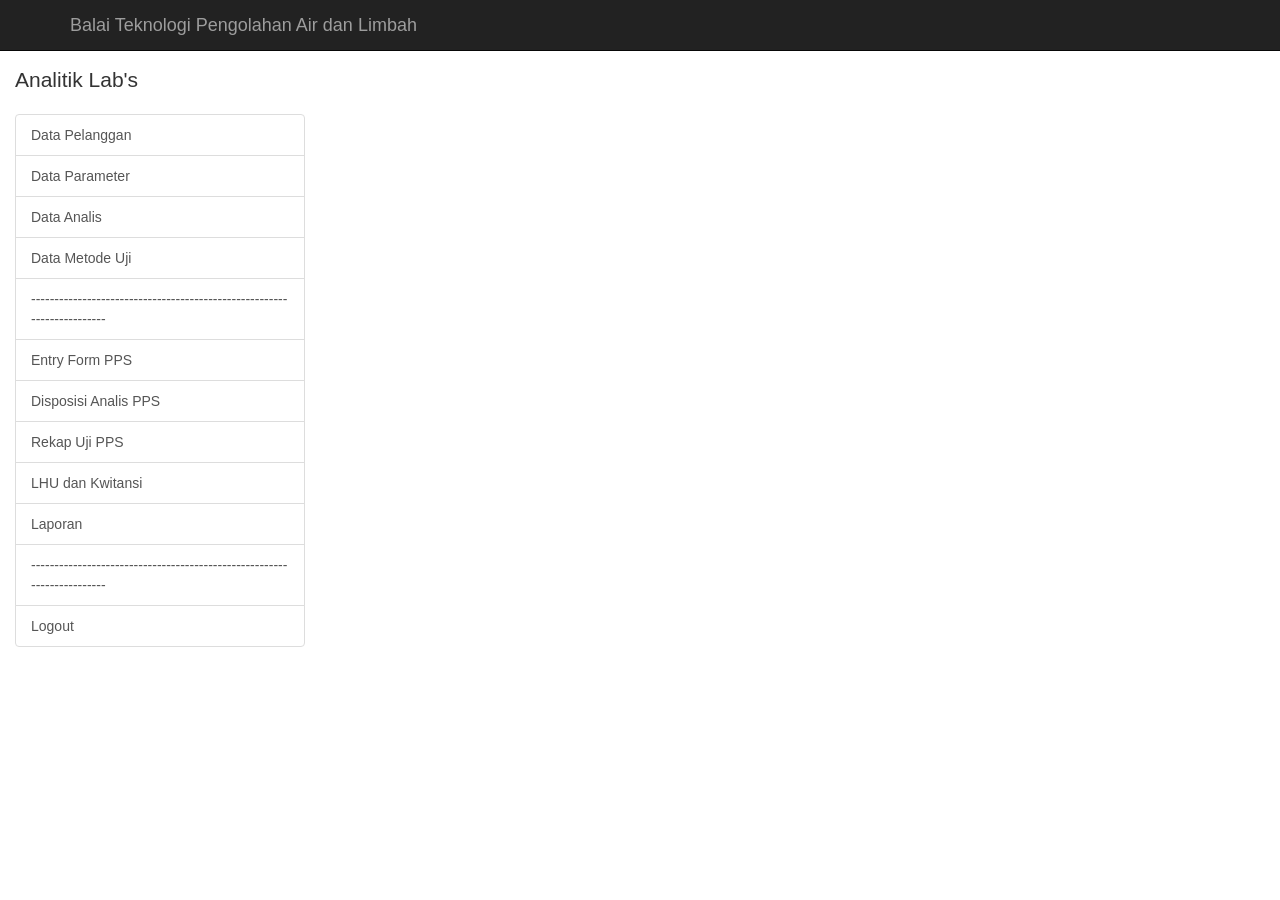
<file: index.html>
<!DOCTYPE html>
<html lang="en" ng-app="app">
<head>
	<meta charset="utf-8">
	<meta http-equiv="X-UA-Compatible" content="IE=edge">
	<title>Aplikasi Analitik Lab's</title>
	<meta name="description" content="">
	<meta name="viewport" content="width=device-width, initial-scale=1">

	<link rel="stylesheet" href="bower_components/bootstrap/dist/css/bootstrap.min.css"/>
	<link rel="stylesheet" href="bower_components/angular-datatables/dist/css/angular-datatables.min.css"/>
	<link rel="stylesheet" href="angular-app/app.css"/>
	
	<script type="application/javascript" src="bower_components/jQuery/dist/jquery.min.js"></script>
	<script type="application/javascript" src="bower_components/lodash/dist/lodash.min.js"></script>
	<script type="application/javascript" src="bower_components/moment/min/moment.min.js"></script>
	<script type="application/javascript" src="bower_components/bootstrap/dist/js/bootstrap.min.js"></script>
	<script type="application/javascript" src="bower_components/datatables.net/js/jquery.dataTables.min.js"></script>

	<script type="application/javascript" src="bower_components/angular/angular.min.js"></script>
	<script type="application/javascript" src="bower_components/angular-cookies/angular-cookies.min.js"></script>
	<script type="application/javascript" src="bower_components/angular-animate/angular-animate.min.js"></script>
	<script type="application/javascript" src="bower_components/angular-ui-router/release/angular-ui-router.min.js"></script>
	<script type="application/javascript" src="bower_components/angular-bootstrap/ui-bootstrap-tpls.min.js"></script>
	<script type="application/javascript" src="bower_components/angular-datatables/dist/angular-datatables.min.js"></script>

	<script type="application/javascript" src="angular-app/init.app.js"></script>
	<script type="application/javascript" src="angular-app/main-config.app.js"></script>
	<script type="application/javascript" src="angular-app/router-config.app.js"></script>
	<script type="application/javascript" src="angular-app/run.app.js"></script>

	<script type="application/javascript" src="angular-app/core/data.service.js"></script>
	<script type="application/javascript" src="angular-app/core/helper.service.js"></script>
	<script type="application/javascript" src="angular-app/core/appdata.service.js"></script>

	<script type="application/javascript" src="angular-app/pages/abstract.page.js"></script>
	<script type="application/javascript" src="angular-app/pages/login/login.ctrl.js"></script>
	<script type="application/javascript" src="angular-app/pages/admin/admin.ctrl.js"></script>
	<script type="application/javascript" src="angular-app/pages/admin/persons/persons.ctrl.js"></script>
	<script type="application/javascript" src="angular-app/pages/admin/parameter/parameter.ctrl.js"></script>
	<script type="application/javascript" src="angular-app/pages/admin/pps/pps.ctrl.js"></script>
	<script type="application/javascript" src="angular-app/pages/admin/officer/officer.ctrl.js"></script>
	<script type="application/javascript" src="angular-app/pages/admin/disposition/disposition.ctrl.js"></script>
	<script type="application/javascript" src="angular-app/pages/admin/testMethod/testMethod.ctrl.js"></script>
	<script type="application/javascript" src="angular-app/pages/admin/ppsInProgress/ppsInProgress.ctrl.js"></script>
	<script type="application/javascript" src="angular-app/pages/admin/archive/archive.ctrl.js"></script>
	<script type="application/javascript" src="angular-app/pages/admin/report/report.ctrl.js"></script>
	<script type="application/javascript" src="angular-app/pages/admin/kwitansi/kwitansi.ctrl.js"></script>
</head>
<body >
	<ui-view/>
</body>
</html>
</file>
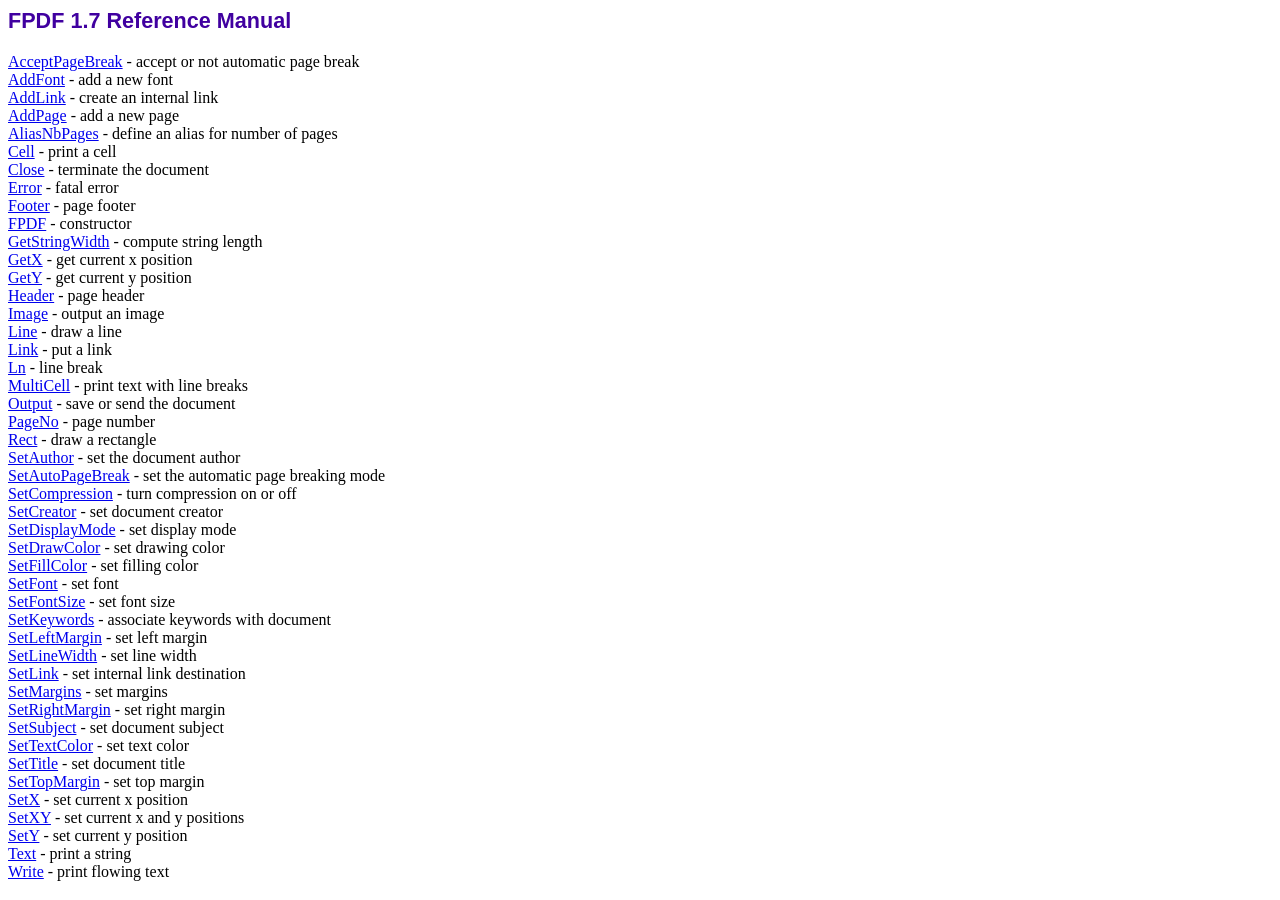
<file: pdf/doc/index.htm>
<!DOCTYPE html PUBLIC "-//W3C//DTD HTML 4.01 Transitional//EN">
<html>
<head>
<meta http-equiv="Content-Type" content="text/html; charset=ISO-8859-1">
<title>FPDF 1.7 Reference Manual</title>
<link type="text/css" rel="stylesheet" href="../fpdf.css">
</head>
<body>
<h1>FPDF 1.7 Reference Manual</h1>
<a href="acceptpagebreak.htm">AcceptPageBreak</a> - accept or not automatic page break<br>
<a href="addfont.htm">AddFont</a> - add a new font<br>
<a href="addlink.htm">AddLink</a> - create an internal link<br>
<a href="addpage.htm">AddPage</a> - add a new page<br>
<a href="aliasnbpages.htm">AliasNbPages</a> - define an alias for number of pages<br>
<a href="cell.htm">Cell</a> - print a cell<br>
<a href="close.htm">Close</a> - terminate the document<br>
<a href="error.htm">Error</a> - fatal error<br>
<a href="footer.htm">Footer</a> - page footer<br>
<a href="fpdf.htm">FPDF</a> - constructor<br>
<a href="getstringwidth.htm">GetStringWidth</a> - compute string length<br>
<a href="getx.htm">GetX</a> - get current x position<br>
<a href="gety.htm">GetY</a> - get current y position<br>
<a href="header.htm">Header</a> - page header<br>
<a href="image.htm">Image</a> - output an image<br>
<a href="line.htm">Line</a> - draw a line<br>
<a href="link.htm">Link</a> - put a link<br>
<a href="ln.htm">Ln</a> - line break<br>
<a href="multicell.htm">MultiCell</a> - print text with line breaks<br>
<a href="output.htm">Output</a> - save or send the document<br>
<a href="pageno.htm">PageNo</a> - page number<br>
<a href="rect.htm">Rect</a> - draw a rectangle<br>
<a href="setauthor.htm">SetAuthor</a> - set the document author<br>
<a href="setautopagebreak.htm">SetAutoPageBreak</a> - set the automatic page breaking mode<br>
<a href="setcompression.htm">SetCompression</a> - turn compression on or off<br>
<a href="setcreator.htm">SetCreator</a> - set document creator<br>
<a href="setdisplaymode.htm">SetDisplayMode</a> - set display mode<br>
<a href="setdrawcolor.htm">SetDrawColor</a> - set drawing color<br>
<a href="setfillcolor.htm">SetFillColor</a> - set filling color<br>
<a href="setfont.htm">SetFont</a> - set font<br>
<a href="setfontsize.htm">SetFontSize</a> - set font size<br>
<a href="setkeywords.htm">SetKeywords</a> - associate keywords with document<br>
<a href="setleftmargin.htm">SetLeftMargin</a> - set left margin<br>
<a href="setlinewidth.htm">SetLineWidth</a> - set line width<br>
<a href="setlink.htm">SetLink</a> - set internal link destination<br>
<a href="setmargins.htm">SetMargins</a> - set margins<br>
<a href="setrightmargin.htm">SetRightMargin</a> - set right margin<br>
<a href="setsubject.htm">SetSubject</a> - set document subject<br>
<a href="settextcolor.htm">SetTextColor</a> - set text color<br>
<a href="settitle.htm">SetTitle</a> - set document title<br>
<a href="settopmargin.htm">SetTopMargin</a> - set top margin<br>
<a href="setx.htm">SetX</a> - set current x position<br>
<a href="setxy.htm">SetXY</a> - set current x and y positions<br>
<a href="sety.htm">SetY</a> - set current y position<br>
<a href="text.htm">Text</a> - print a string<br>
<a href="write.htm">Write</a> - print flowing text<br>
</body>
</html>
</file>
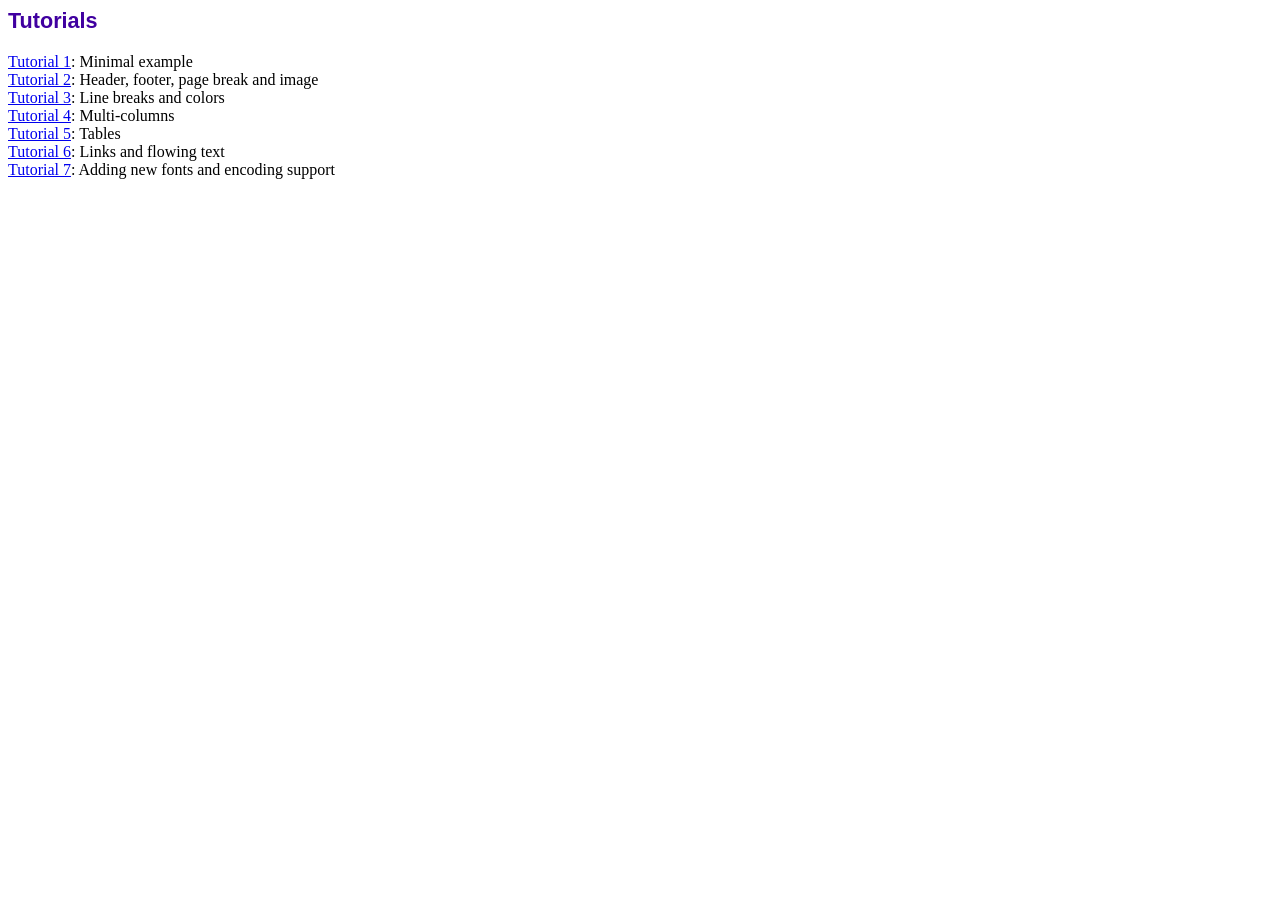
<file: pdf/tutorial/index.htm>
<!DOCTYPE html PUBLIC "-//W3C//DTD HTML 4.01 Transitional//EN">
<html>
<head>
<meta http-equiv="Content-Type" content="text/html; charset=ISO-8859-1">
<title>Tutorials</title>
<link type="text/css" rel="stylesheet" href="../fpdf.css">
</head>
<body>
<h1>Tutorials</h1>
<ul style="list-style-type:none; margin-left:0; padding-left:0">
<li><a href="tuto1.htm">Tutorial 1</a>: Minimal example</li>
<li><a href="tuto2.htm">Tutorial 2</a>: Header, footer, page break and image</li>
<li><a href="tuto3.htm">Tutorial 3</a>: Line breaks and colors</li>
<li><a href="tuto4.htm">Tutorial 4</a>: Multi-columns</li>
<li><a href="tuto5.htm">Tutorial 5</a>: Tables</li>
<li><a href="tuto6.htm">Tutorial 6</a>: Links and flowing text</li>
<li><a href="tuto7.htm">Tutorial 7</a>: Adding new fonts and encoding support</li>
</UL>
</body>
</html>
</file>
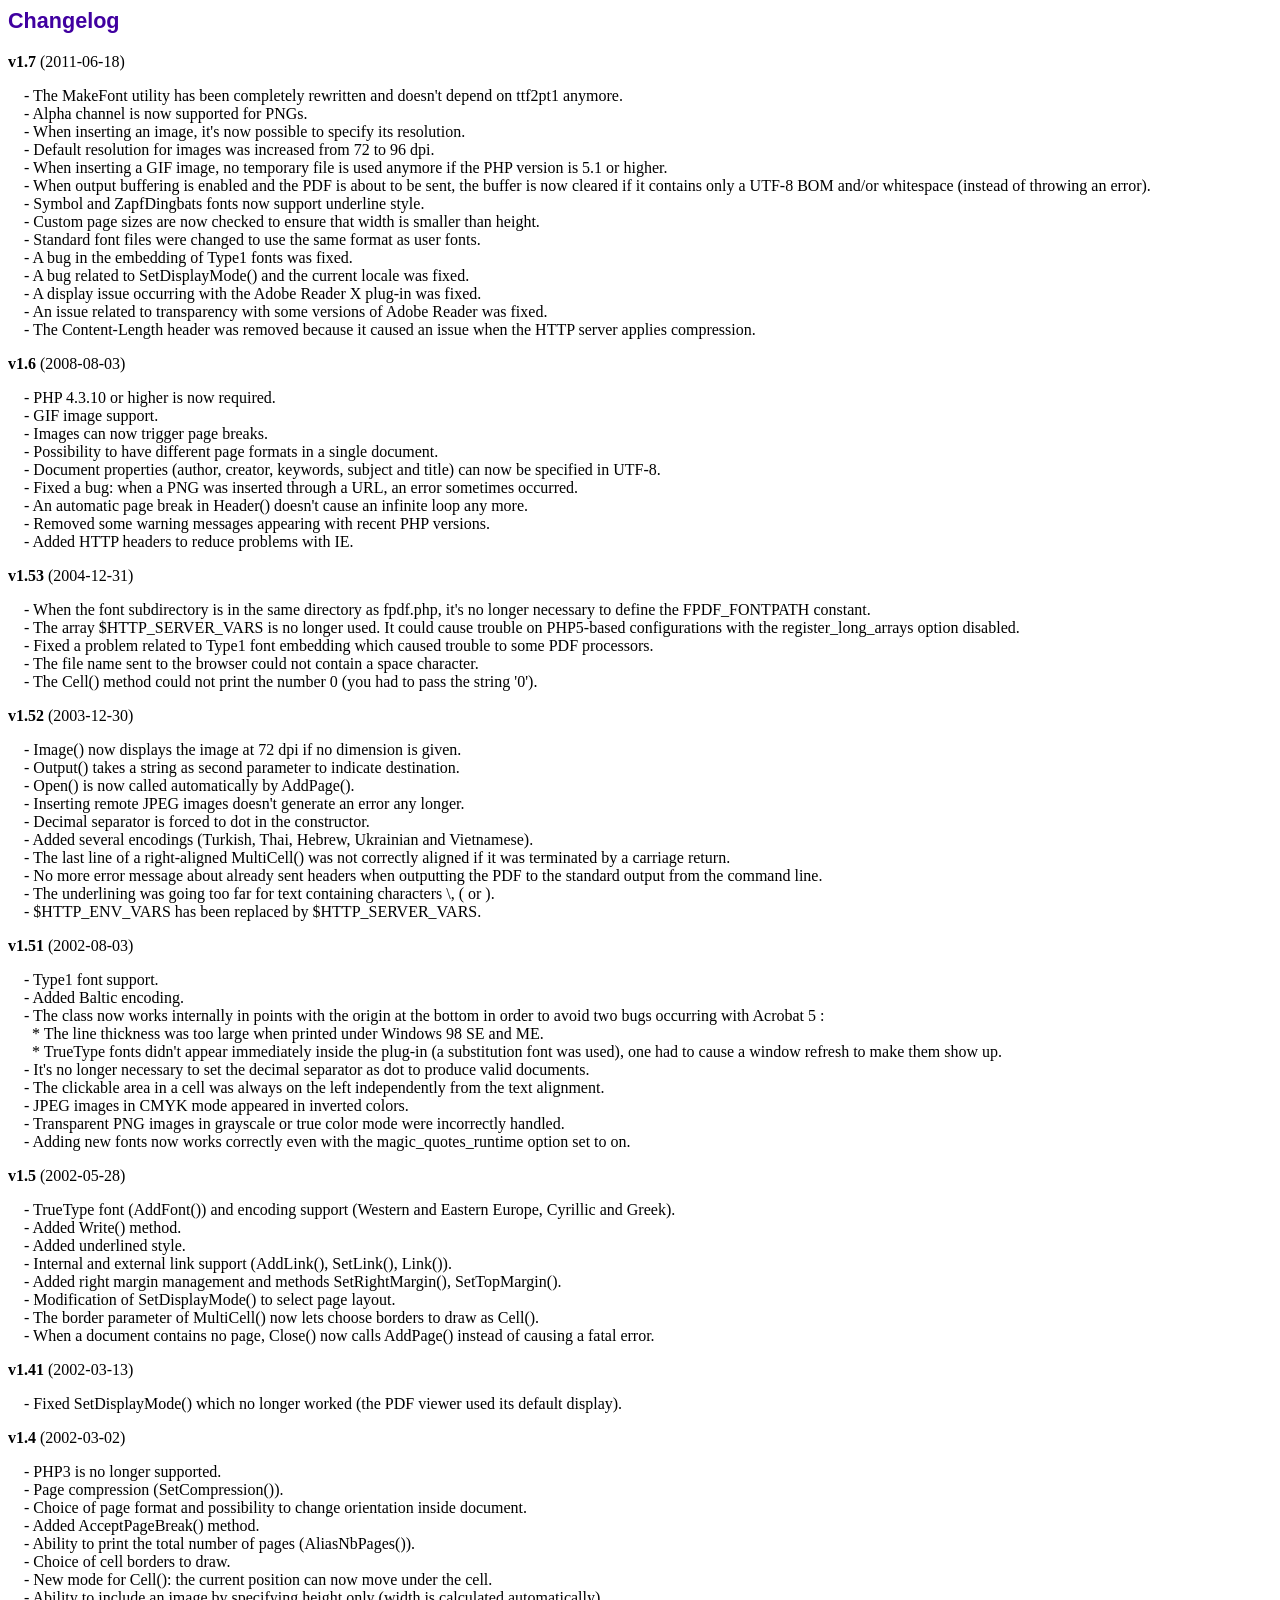
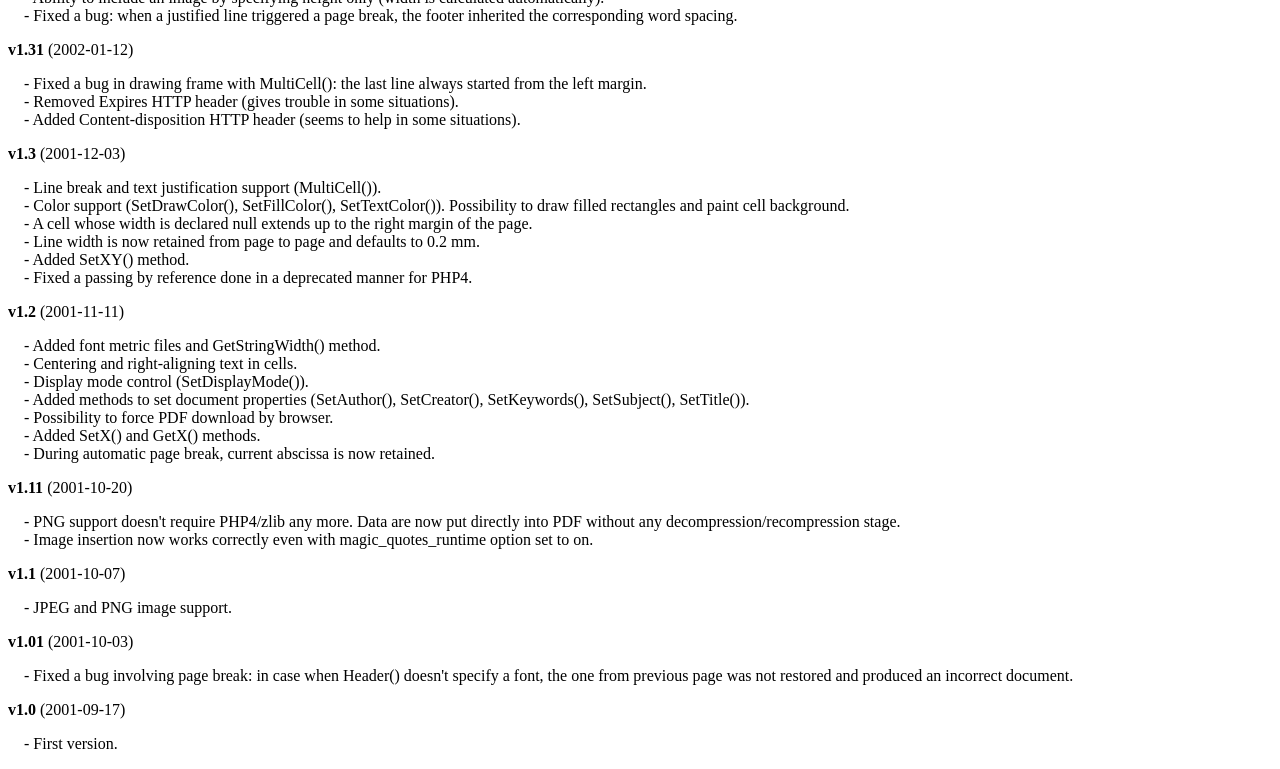
<file: pdf/changelog.htm>
<!DOCTYPE html PUBLIC "-//W3C//DTD HTML 4.01 Transitional//EN">
<html>
<head>
<meta http-equiv="Content-Type" content="text/html; charset=ISO-8859-1">
<title>Changelog</title>
<link type="text/css" rel="stylesheet" href="fpdf.css">
<style type="text/css">
dd {margin:1em 0 1em 1em}
</style>
</head>
<body>
<h1>Changelog</h1>
<dl>
<dt><strong>v1.7</strong> (2011-06-18)</dt>
<dd>
- The MakeFont utility has been completely rewritten and doesn't depend on ttf2pt1 anymore.<br>
- Alpha channel is now supported for PNGs.<br>
- When inserting an image, it's now possible to specify its resolution.<br>
- Default resolution for images was increased from 72 to 96 dpi.<br>
- When inserting a GIF image, no temporary file is used anymore if the PHP version is 5.1 or higher.<br>
- When output buffering is enabled and the PDF is about to be sent, the buffer is now cleared if it contains only a UTF-8 BOM and/or whitespace (instead of throwing an error).<br>
- Symbol and ZapfDingbats fonts now support underline style.<br>
- Custom page sizes are now checked to ensure that width is smaller than height.<br>
- Standard font files were changed to use the same format as user fonts.<br>
- A bug in the embedding of Type1 fonts was fixed.<br>
- A bug related to SetDisplayMode() and the current locale was fixed.<br>
- A display issue occurring with the Adobe Reader X plug-in was fixed.<br>
- An issue related to transparency with some versions of Adobe Reader was fixed.<br>
- The Content-Length header was removed because it caused an issue when the HTTP server applies compression.<br>
</dd>
<dt><strong>v1.6</strong> (2008-08-03)</dt>
<dd>
- PHP 4.3.10 or higher is now required.<br>
- GIF image support.<br>
- Images can now trigger page breaks.<br>
- Possibility to have different page formats in a single document.<br>
- Document properties (author, creator, keywords, subject and title) can now be specified in UTF-8.<br>
- Fixed a bug: when a PNG was inserted through a URL, an error sometimes occurred.<br>
- An automatic page break in Header() doesn't cause an infinite loop any more.<br>
- Removed some warning messages appearing with recent PHP versions.<br>
- Added HTTP headers to reduce problems with IE.<br>
</dd>
<dt><strong>v1.53</strong> (2004-12-31)</dt>
<dd>
- When the font subdirectory is in the same directory as fpdf.php, it's no longer necessary to define the FPDF_FONTPATH constant.<br>
- The array $HTTP_SERVER_VARS is no longer used. It could cause trouble on PHP5-based configurations with the register_long_arrays option disabled.<br>
- Fixed a problem related to Type1 font embedding which caused trouble to some PDF processors.<br>
- The file name sent to the browser could not contain a space character.<br>
- The Cell() method could not print the number 0 (you had to pass the string '0').<br>
</dd>
<dt><strong>v1.52</strong> (2003-12-30)</dt>
<dd>
- Image() now displays the image at 72 dpi if no dimension is given.<br>
- Output() takes a string as second parameter to indicate destination.<br>
- Open() is now called automatically by AddPage().<br>
- Inserting remote JPEG images doesn't generate an error any longer.<br>
- Decimal separator is forced to dot in the constructor.<br>
- Added several encodings (Turkish, Thai, Hebrew, Ukrainian and Vietnamese).<br>
- The last line of a right-aligned MultiCell() was not correctly aligned if it was terminated by a carriage return.<br>
- No more error message about already sent headers when outputting the PDF to the standard output from the command line.<br>
- The underlining was going too far for text containing characters \, ( or ).<br>
- $HTTP_ENV_VARS has been replaced by $HTTP_SERVER_VARS.<br>
</dd>
<dt><strong>v1.51</strong> (2002-08-03)</dt>
<dd>
- Type1 font support.<br>
- Added Baltic encoding.<br>
- The class now works internally in points with the origin at the bottom in order to avoid two bugs occurring with Acrobat 5 :<br>&nbsp;&nbsp;* The line thickness was too large when printed under Windows 98 SE and ME.<br>&nbsp;&nbsp;* TrueType fonts didn't appear immediately inside the plug-in (a substitution font was used), one had to cause a window refresh to make them show up.<br>
- It's no longer necessary to set the decimal separator as dot to produce valid documents.<br>
- The clickable area in a cell was always on the left independently from the text alignment.<br>
- JPEG images in CMYK mode appeared in inverted colors.<br>
- Transparent PNG images in grayscale or true color mode were incorrectly handled.<br>
- Adding new fonts now works correctly even with the magic_quotes_runtime option set to on.<br>
</dd>
<dt><strong>v1.5</strong> (2002-05-28)</dt>
<dd>
- TrueType font (AddFont()) and encoding support (Western and Eastern Europe, Cyrillic and Greek).<br>
- Added Write() method.<br>
- Added underlined style.<br>
- Internal and external link support (AddLink(), SetLink(), Link()).<br>
- Added right margin management and methods SetRightMargin(), SetTopMargin().<br>
- Modification of SetDisplayMode() to select page layout.<br>
- The border parameter of MultiCell() now lets choose borders to draw as Cell().<br>
- When a document contains no page, Close() now calls AddPage() instead of causing a fatal error.<br>
</dd>
<dt><strong>v1.41</strong> (2002-03-13)</dt>
<dd>
- Fixed SetDisplayMode() which no longer worked (the PDF viewer used its default display).<br>
</dd>
<dt><strong>v1.4</strong> (2002-03-02)</dt>
<dd>
- PHP3 is no longer supported.<br>
- Page compression (SetCompression()).<br>
- Choice of page format and possibility to change orientation inside document.<br>
- Added AcceptPageBreak() method.<br>
- Ability to print the total number of pages (AliasNbPages()).<br>
- Choice of cell borders to draw.<br>
- New mode for Cell(): the current position can now move under the cell.<br>
- Ability to include an image by specifying height only (width is calculated automatically).<br>
- Fixed a bug: when a justified line triggered a page break, the footer inherited the corresponding word spacing.<br>
</dd>
<dt><strong>v1.31</strong> (2002-01-12)</dt>
<dd>
- Fixed a bug in drawing frame with MultiCell(): the last line always started from the left margin.<br>
- Removed Expires HTTP header (gives trouble in some situations).<br>
- Added Content-disposition HTTP header (seems to help in some situations).<br>
</dd>
<dt><strong>v1.3</strong> (2001-12-03)</dt>
<dd>
- Line break and text justification support (MultiCell()).<br>
- Color support (SetDrawColor(), SetFillColor(), SetTextColor()). Possibility to draw filled rectangles and paint cell background.<br>
- A cell whose width is declared null extends up to the right margin of the page.<br>
- Line width is now retained from page to page and defaults to 0.2 mm.<br>
- Added SetXY() method.<br>
- Fixed a passing by reference done in a deprecated manner for PHP4.<br>
</dd>
<dt><strong>v1.2</strong> (2001-11-11)</dt>
<dd>
- Added font metric files and GetStringWidth() method.<br>
- Centering and right-aligning text in cells.<br>
- Display mode control (SetDisplayMode()).<br>
- Added methods to set document properties (SetAuthor(), SetCreator(), SetKeywords(), SetSubject(), SetTitle()).<br>
- Possibility to force PDF download by browser.<br>
- Added SetX() and GetX() methods.<br>
- During automatic page break, current abscissa is now retained.<br>
</dd>
<dt><strong>v1.11</strong> (2001-10-20)</dt>
<dd>
- PNG support doesn't require PHP4/zlib any more. Data are now put directly into PDF without any decompression/recompression stage.<br>
- Image insertion now works correctly even with magic_quotes_runtime option set to on.<br>
</dd>
<dt><strong>v1.1</strong> (2001-10-07)</dt>
<dd>
- JPEG and PNG image support.<br>
</dd>
<dt><strong>v1.01</strong> (2001-10-03)</dt>
<dd>
- Fixed a bug involving page break: in case when Header() doesn't specify a font, the one from previous page was not restored and produced an incorrect document.<br>
</dd>
<dt><strong>v1.0</strong> (2001-09-17)</dt>
<dd>
- First version.<br>
</dd>
</dl>
</body>
</html>
</file>
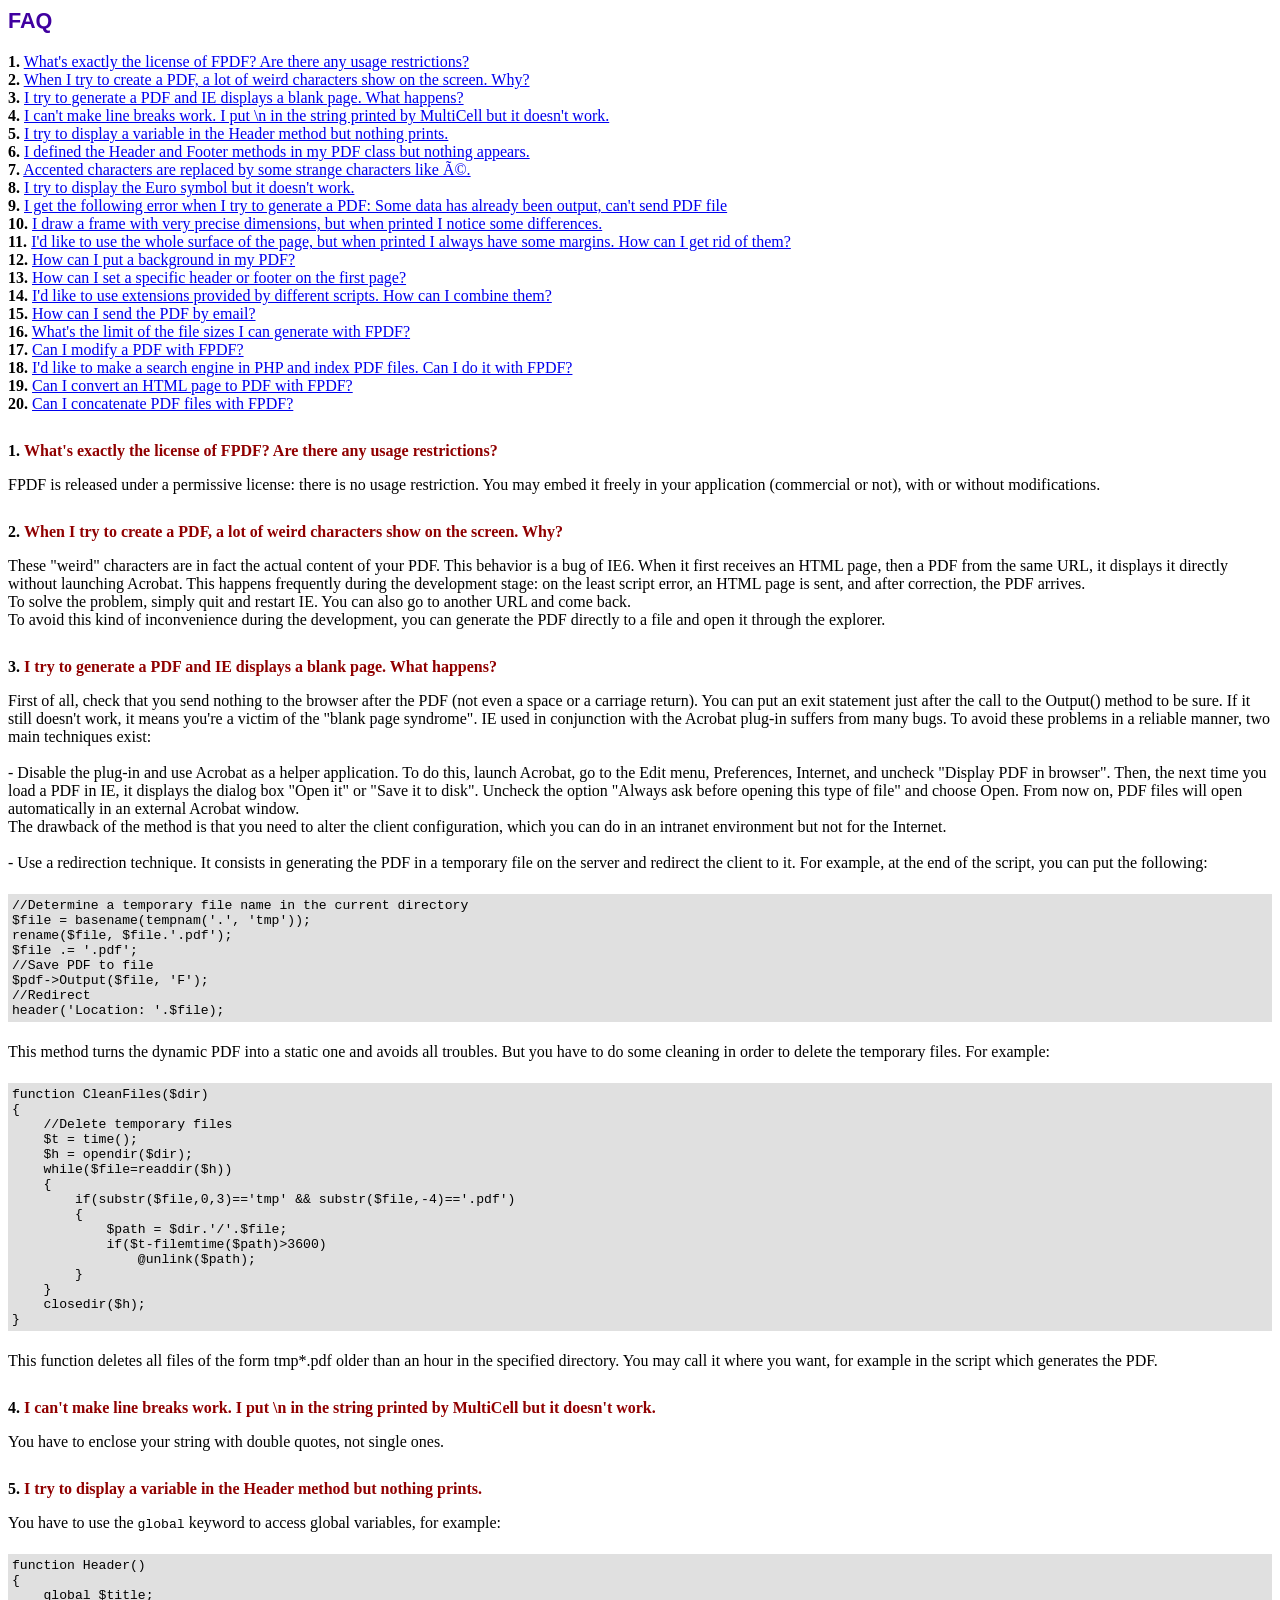
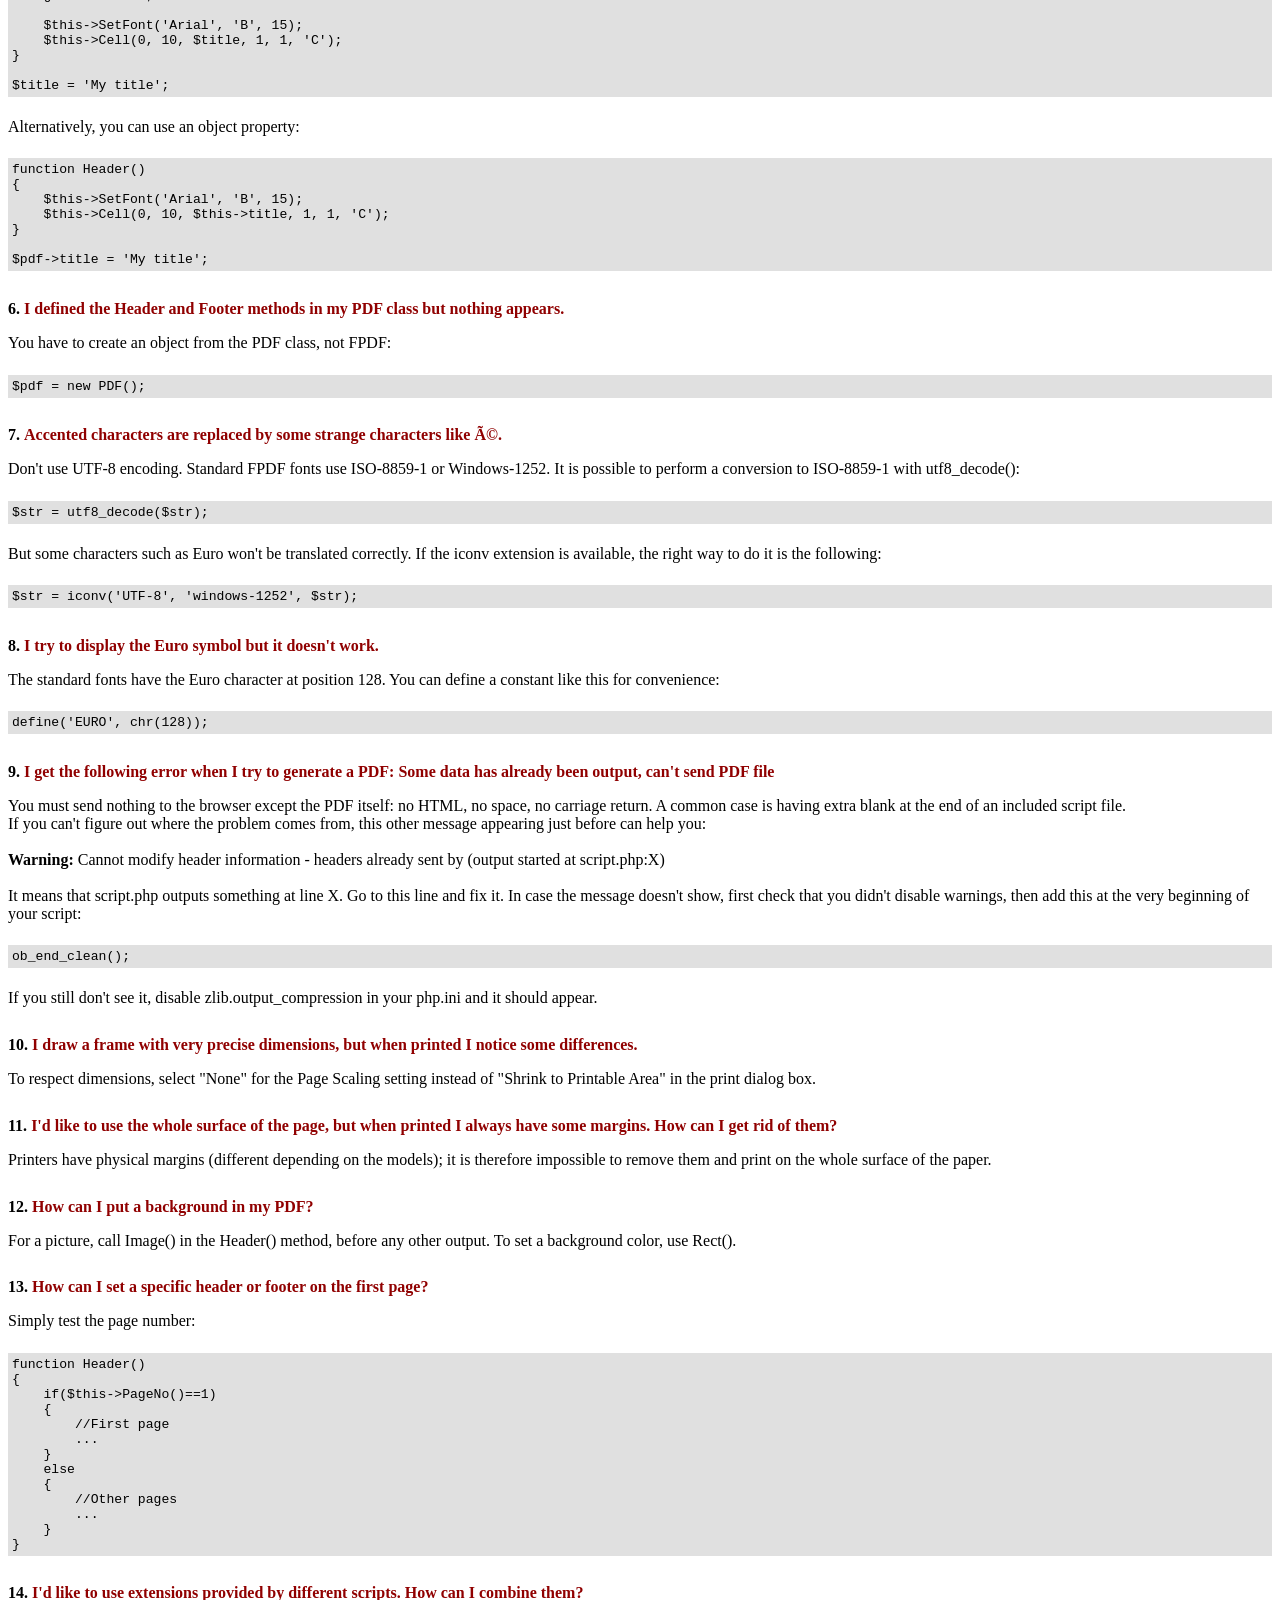
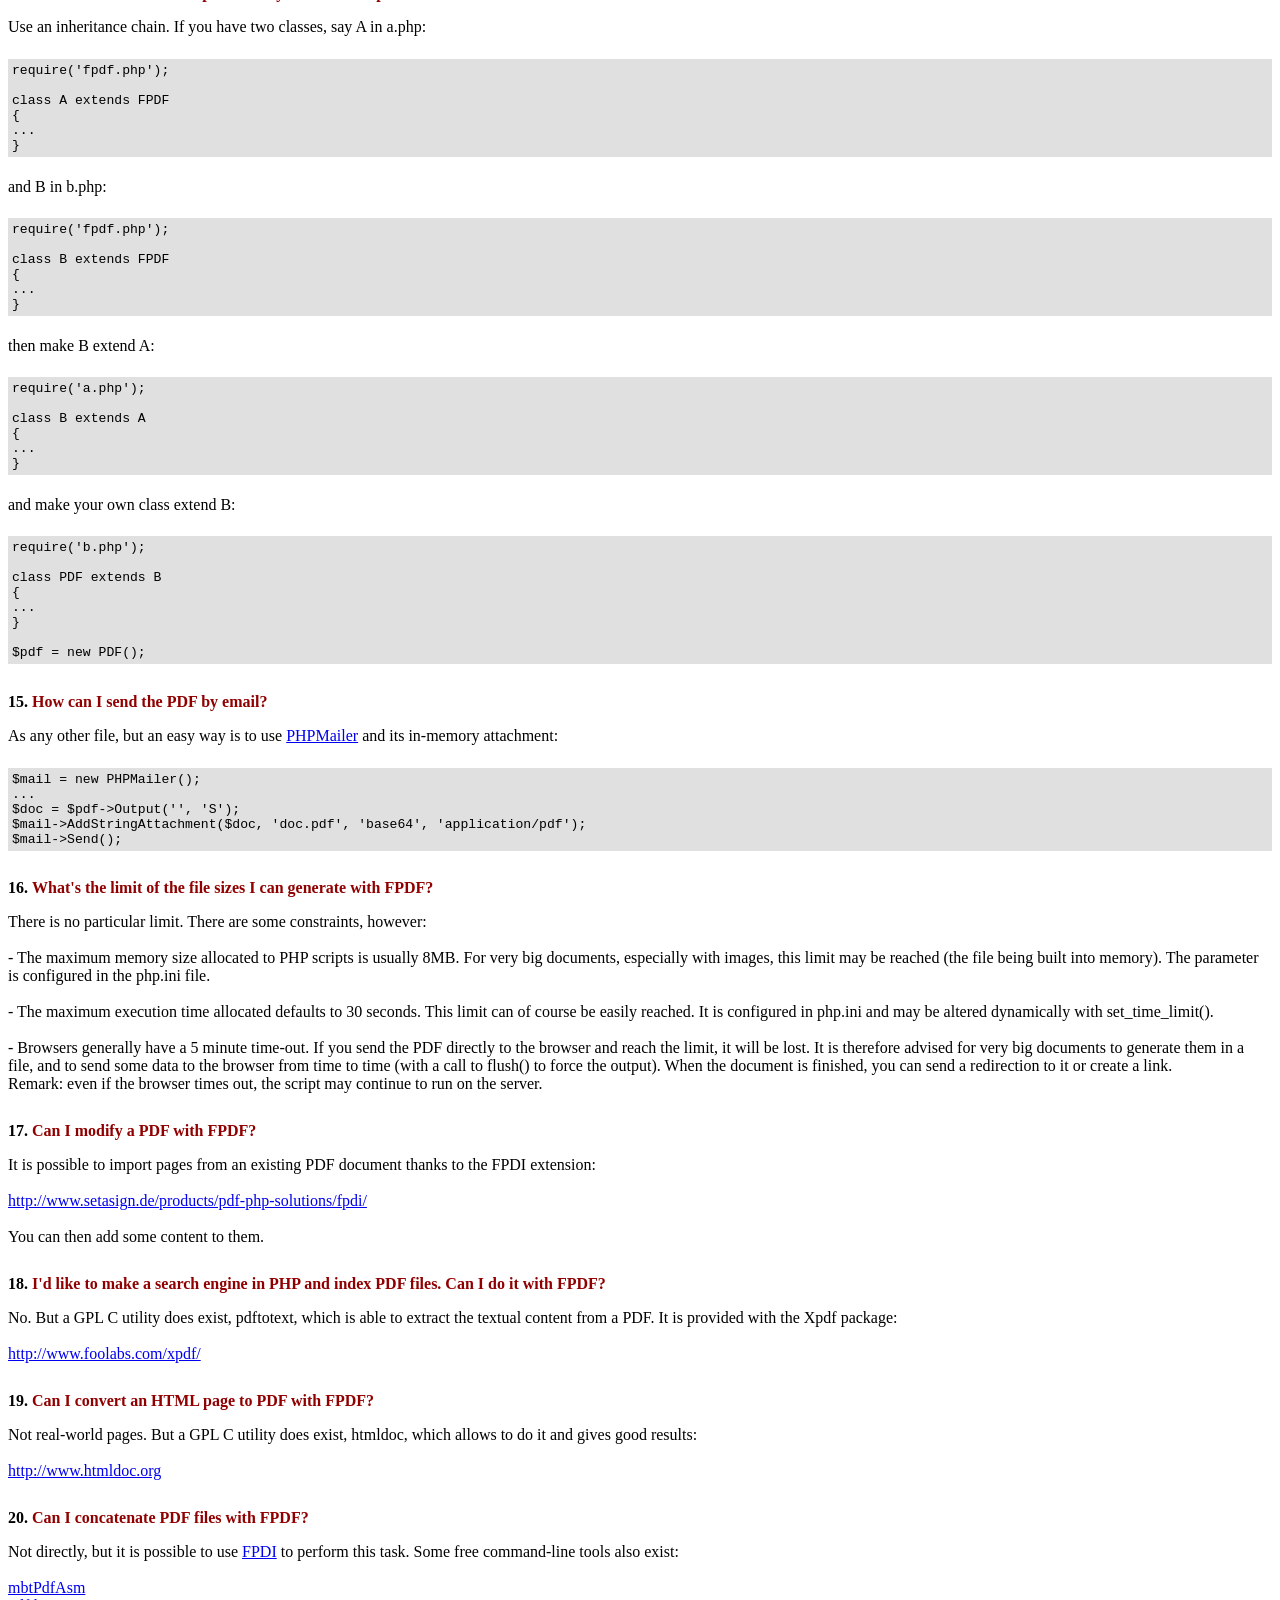
<file: pdf/FAQ.htm>
<!DOCTYPE html PUBLIC "-//W3C//DTD HTML 4.01 Transitional//EN">
<html>
<head>
<meta http-equiv="Content-Type" content="text/html; charset=ISO-8859-1">
<title>FAQ</title>
<link type="text/css" rel="stylesheet" href="fpdf.css">
<style type="text/css">
ul {list-style-type:none; margin:0; padding:0}
ul#answers li {margin-top:1.8em}
.question {font-weight:bold; color:#900000}
</style>
</head>
<body>
<h1>FAQ</h1>
<ul>
<li><b>1.</b> <a href='#q1'>What's exactly the license of FPDF? Are there any usage restrictions?</a></li>
<li><b>2.</b> <a href='#q2'>When I try to create a PDF, a lot of weird characters show on the screen. Why?</a></li>
<li><b>3.</b> <a href='#q3'>I try to generate a PDF and IE displays a blank page. What happens?</a></li>
<li><b>4.</b> <a href='#q4'>I can't make line breaks work. I put \n in the string printed by MultiCell but it doesn't work.</a></li>
<li><b>5.</b> <a href='#q5'>I try to display a variable in the Header method but nothing prints.</a></li>
<li><b>6.</b> <a href='#q6'>I defined the Header and Footer methods in my PDF class but nothing appears.</a></li>
<li><b>7.</b> <a href='#q7'>Accented characters are replaced by some strange characters like é.</a></li>
<li><b>8.</b> <a href='#q8'>I try to display the Euro symbol but it doesn't work.</a></li>
<li><b>9.</b> <a href='#q9'>I get the following error when I try to generate a PDF: Some data has already been output, can't send PDF file</a></li>
<li><b>10.</b> <a href='#q10'>I draw a frame with very precise dimensions, but when printed I notice some differences.</a></li>
<li><b>11.</b> <a href='#q11'>I'd like to use the whole surface of the page, but when printed I always have some margins. How can I get rid of them?</a></li>
<li><b>12.</b> <a href='#q12'>How can I put a background in my PDF?</a></li>
<li><b>13.</b> <a href='#q13'>How can I set a specific header or footer on the first page?</a></li>
<li><b>14.</b> <a href='#q14'>I'd like to use extensions provided by different scripts. How can I combine them?</a></li>
<li><b>15.</b> <a href='#q15'>How can I send the PDF by email?</a></li>
<li><b>16.</b> <a href='#q16'>What's the limit of the file sizes I can generate with FPDF?</a></li>
<li><b>17.</b> <a href='#q17'>Can I modify a PDF with FPDF?</a></li>
<li><b>18.</b> <a href='#q18'>I'd like to make a search engine in PHP and index PDF files. Can I do it with FPDF?</a></li>
<li><b>19.</b> <a href='#q19'>Can I convert an HTML page to PDF with FPDF?</a></li>
<li><b>20.</b> <a href='#q20'>Can I concatenate PDF files with FPDF?</a></li>
</ul>

<ul id='answers'>
<li id='q1'>
<p><b>1.</b> <span class='question'>What's exactly the license of FPDF? Are there any usage restrictions?</span></p>
FPDF is released under a permissive license: there is no usage restriction. You may embed it
freely in your application (commercial or not), with or without modifications.
</li>

<li id='q2'>
<p><b>2.</b> <span class='question'>When I try to create a PDF, a lot of weird characters show on the screen. Why?</span></p>
These "weird" characters are in fact the actual content of your PDF. This behavior is a bug of
IE6. When it first receives an HTML page, then a PDF from the same URL, it displays it directly
without launching Acrobat. This happens frequently during the development stage: on the least
script error, an HTML page is sent, and after correction, the PDF arrives.
<br>
To solve the problem, simply quit and restart IE. You can also go to another URL and come
back.
<br>
To avoid this kind of inconvenience during the development, you can generate the PDF directly
to a file and open it through the explorer.
</li>

<li id='q3'>
<p><b>3.</b> <span class='question'>I try to generate a PDF and IE displays a blank page. What happens?</span></p>
First of all, check that you send nothing to the browser after the PDF (not even a space or a
carriage return). You can put an exit statement just after the call to the Output() method to
be sure. If it still doesn't work, it means you're a victim of the "blank page syndrome". IE
used in conjunction with the Acrobat plug-in suffers from many bugs. To avoid these problems
in a reliable manner, two main techniques exist:
<br>
<br>
- Disable the plug-in and use Acrobat as a helper application. To do this, launch Acrobat, go
to the Edit menu, Preferences, Internet, and uncheck "Display PDF in browser". Then, the next
time you load a PDF in IE, it displays the dialog box "Open it" or "Save it to disk". Uncheck
the option "Always ask before opening this type of file" and choose Open. From now on, PDF files
will open automatically in an external Acrobat window.
<br>
The drawback of the method is that you need to alter the client configuration, which you can do
in an intranet environment but not for the Internet.
<br>
<br>
- Use a redirection technique. It consists in generating the PDF in a temporary file on the server
and redirect the client to it. For example, at the end of the script, you can put the following:
<div class="doc-source">
<pre><code>//Determine a temporary file name in the current directory
$file = basename(tempnam('.', 'tmp'));
rename($file, $file.'.pdf');
$file .= '.pdf';
//Save PDF to file
$pdf-&gt;Output($file, 'F');
//Redirect
header('Location: '.$file);</code></pre>
</div>
This method turns the dynamic PDF into a static one and avoids all troubles. But you have to do
some cleaning in order to delete the temporary files. For example:
<div class="doc-source">
<pre><code>function CleanFiles($dir)
{
    //Delete temporary files
    $t = time();
    $h = opendir($dir);
    while($file=readdir($h))
    {
        if(substr($file,0,3)=='tmp' &amp;&amp; substr($file,-4)=='.pdf')
        {
            $path = $dir.'/'.$file;
            if($t-filemtime($path)&gt;3600)
                @unlink($path);
        }
    }
    closedir($h);
}</code></pre>
</div>
This function deletes all files of the form tmp*.pdf older than an hour in the specified
directory. You may call it where you want, for example in the script which generates the PDF.
</li>

<li id='q4'>
<p><b>4.</b> <span class='question'>I can't make line breaks work. I put \n in the string printed by MultiCell but it doesn't work.</span></p>
You have to enclose your string with double quotes, not single ones.
</li>

<li id='q5'>
<p><b>5.</b> <span class='question'>I try to display a variable in the Header method but nothing prints.</span></p>
You have to use the <code>global</code> keyword to access global variables, for example:
<div class="doc-source">
<pre><code>function Header()
{
    global $title;

    $this-&gt;SetFont('Arial', 'B', 15);
    $this-&gt;Cell(0, 10, $title, 1, 1, 'C');
}

$title = 'My title';</code></pre>
</div>
Alternatively, you can use an object property:
<div class="doc-source">
<pre><code>function Header()
{
    $this-&gt;SetFont('Arial', 'B', 15);
    $this-&gt;Cell(0, 10, $this-&gt;title, 1, 1, 'C');
}

$pdf-&gt;title = 'My title';</code></pre>
</div>
</li>

<li id='q6'>
<p><b>6.</b> <span class='question'>I defined the Header and Footer methods in my PDF class but nothing appears.</span></p>
You have to create an object from the PDF class, not FPDF:
<div class="doc-source">
<pre><code>$pdf = new PDF();</code></pre>
</div>
</li>

<li id='q7'>
<p><b>7.</b> <span class='question'>Accented characters are replaced by some strange characters like é.</span></p>
Don't use UTF-8 encoding. Standard FPDF fonts use ISO-8859-1 or Windows-1252.
It is possible to perform a conversion to ISO-8859-1 with utf8_decode():
<div class="doc-source">
<pre><code>$str = utf8_decode($str);</code></pre>
</div>
But some characters such as Euro won't be translated correctly. If the iconv extension is available, the
right way to do it is the following:
<div class="doc-source">
<pre><code>$str = iconv('UTF-8', 'windows-1252', $str);</code></pre>
</div>
</li>

<li id='q8'>
<p><b>8.</b> <span class='question'>I try to display the Euro symbol but it doesn't work.</span></p>
The standard fonts have the Euro character at position 128. You can define a constant like this
for convenience:
<div class="doc-source">
<pre><code>define('EURO', chr(128));</code></pre>
</div>
</li>

<li id='q9'>
<p><b>9.</b> <span class='question'>I get the following error when I try to generate a PDF: Some data has already been output, can't send PDF file</span></p>
You must send nothing to the browser except the PDF itself: no HTML, no space, no carriage return. A common
case is having extra blank at the end of an included script file.<br>
If you can't figure out where the problem comes from, this other message appearing just before can help you:<br>
<br>
<b>Warning:</b> Cannot modify header information - headers already sent by (output started at script.php:X)<br>
<br>
It means that script.php outputs something at line X. Go to this line and fix it.
In case the message doesn't show, first check that you didn't disable warnings, then add this at the very
beginning of your script:
<div class="doc-source">
<pre><code>ob_end_clean();</code></pre>
</div>
If you still don't see it, disable zlib.output_compression in your php.ini and it should appear.
</li>

<li id='q10'>
<p><b>10.</b> <span class='question'>I draw a frame with very precise dimensions, but when printed I notice some differences.</span></p>
To respect dimensions, select "None" for the Page Scaling setting instead of "Shrink to Printable Area" in the print dialog box.
</li>

<li id='q11'>
<p><b>11.</b> <span class='question'>I'd like to use the whole surface of the page, but when printed I always have some margins. How can I get rid of them?</span></p>
Printers have physical margins (different depending on the models); it is therefore impossible to remove
them and print on the whole surface of the paper.
</li>

<li id='q12'>
<p><b>12.</b> <span class='question'>How can I put a background in my PDF?</span></p>
For a picture, call Image() in the Header() method, before any other output. To set a background color, use Rect().
</li>

<li id='q13'>
<p><b>13.</b> <span class='question'>How can I set a specific header or footer on the first page?</span></p>
Simply test the page number:
<div class="doc-source">
<pre><code>function Header()
{
    if($this-&gt;PageNo()==1)
    {
        //First page
        ...
    }
    else
    {
        //Other pages
        ...
    }
}</code></pre>
</div>
</li>

<li id='q14'>
<p><b>14.</b> <span class='question'>I'd like to use extensions provided by different scripts. How can I combine them?</span></p>
Use an inheritance chain. If you have two classes, say A in a.php:
<div class="doc-source">
<pre><code>require('fpdf.php');

class A extends FPDF
{
...
}</code></pre>
</div>
and B in b.php:
<div class="doc-source">
<pre><code>require('fpdf.php');

class B extends FPDF
{
...
}</code></pre>
</div>
then make B extend A:
<div class="doc-source">
<pre><code>require('a.php');

class B extends A
{
...
}</code></pre>
</div>
and make your own class extend B:
<div class="doc-source">
<pre><code>require('b.php');

class PDF extends B
{
...
}

$pdf = new PDF();</code></pre>
</div>
</li>

<li id='q15'>
<p><b>15.</b> <span class='question'>How can I send the PDF by email?</span></p>
As any other file, but an easy way is to use <a href="http://phpmailer.codeworxtech.com">PHPMailer</a> and
its in-memory attachment:
<div class="doc-source">
<pre><code>$mail = new PHPMailer();
...
$doc = $pdf-&gt;Output('', 'S');
$mail-&gt;AddStringAttachment($doc, 'doc.pdf', 'base64', 'application/pdf');
$mail-&gt;Send();</code></pre>
</div>
</li>

<li id='q16'>
<p><b>16.</b> <span class='question'>What's the limit of the file sizes I can generate with FPDF?</span></p>
There is no particular limit. There are some constraints, however:
<br>
<br>
- The maximum memory size allocated to PHP scripts is usually 8MB. For very big documents,
especially with images, this limit may be reached (the file being built into memory). The
parameter is configured in the php.ini file.
<br>
<br>
- The maximum execution time allocated defaults to 30 seconds. This limit can of course be easily
reached. It is configured in php.ini and may be altered dynamically with set_time_limit().
<br>
<br>
- Browsers generally have a 5 minute time-out. If you send the PDF directly to the browser and
reach the limit, it will be lost. It is therefore advised for very big documents to
generate them in a file, and to send some data to the browser from time to time (with a call
to flush() to force the output). When the document is finished, you can send a redirection to
it or create a link.
<br>
Remark: even if the browser times out, the script may continue to run on the server.
</li>

<li id='q17'>
<p><b>17.</b> <span class='question'>Can I modify a PDF with FPDF?</span></p>
It is possible to import pages from an existing PDF document thanks to the FPDI extension:<br>
<br>
<a href="http://www.setasign.de/products/pdf-php-solutions/fpdi/" target="_blank">http://www.setasign.de/products/pdf-php-solutions/fpdi/</a><br>
<br>
You can then add some content to them.
</li>

<li id='q18'>
<p><b>18.</b> <span class='question'>I'd like to make a search engine in PHP and index PDF files. Can I do it with FPDF?</span></p>
No. But a GPL C utility does exist, pdftotext, which is able to extract the textual content from
a PDF. It is provided with the Xpdf package:<br>
<br>
<a href="http://www.foolabs.com/xpdf/" target="_blank">http://www.foolabs.com/xpdf/</a>
</li>

<li id='q19'>
<p><b>19.</b> <span class='question'>Can I convert an HTML page to PDF with FPDF?</span></p>
Not real-world pages. But a GPL C utility does exist, htmldoc, which allows to do it and gives good results:<br>
<br>
<a href="http://www.htmldoc.org" target="_blank">http://www.htmldoc.org</a>
</li>

<li id='q20'>
<p><b>20.</b> <span class='question'>Can I concatenate PDF files with FPDF?</span></p>
Not directly, but it is possible to use <a href="http://www.setasign.de/products/pdf-php-solutions/fpdi/demos/concatenate-fake/" target="_blank">FPDI</a>
to perform this task. Some free command-line tools also exist:<br>
<br>
<a href="http://thierry.schmit.free.fr/spip/spip.php?article15&amp;lang=en" target="_blank">mbtPdfAsm</a><br>
<a href="http://www.accesspdf.com/pdftk/" target="_blank">pdftk</a>
</li>
</ul>
</body>
</html>
</file>
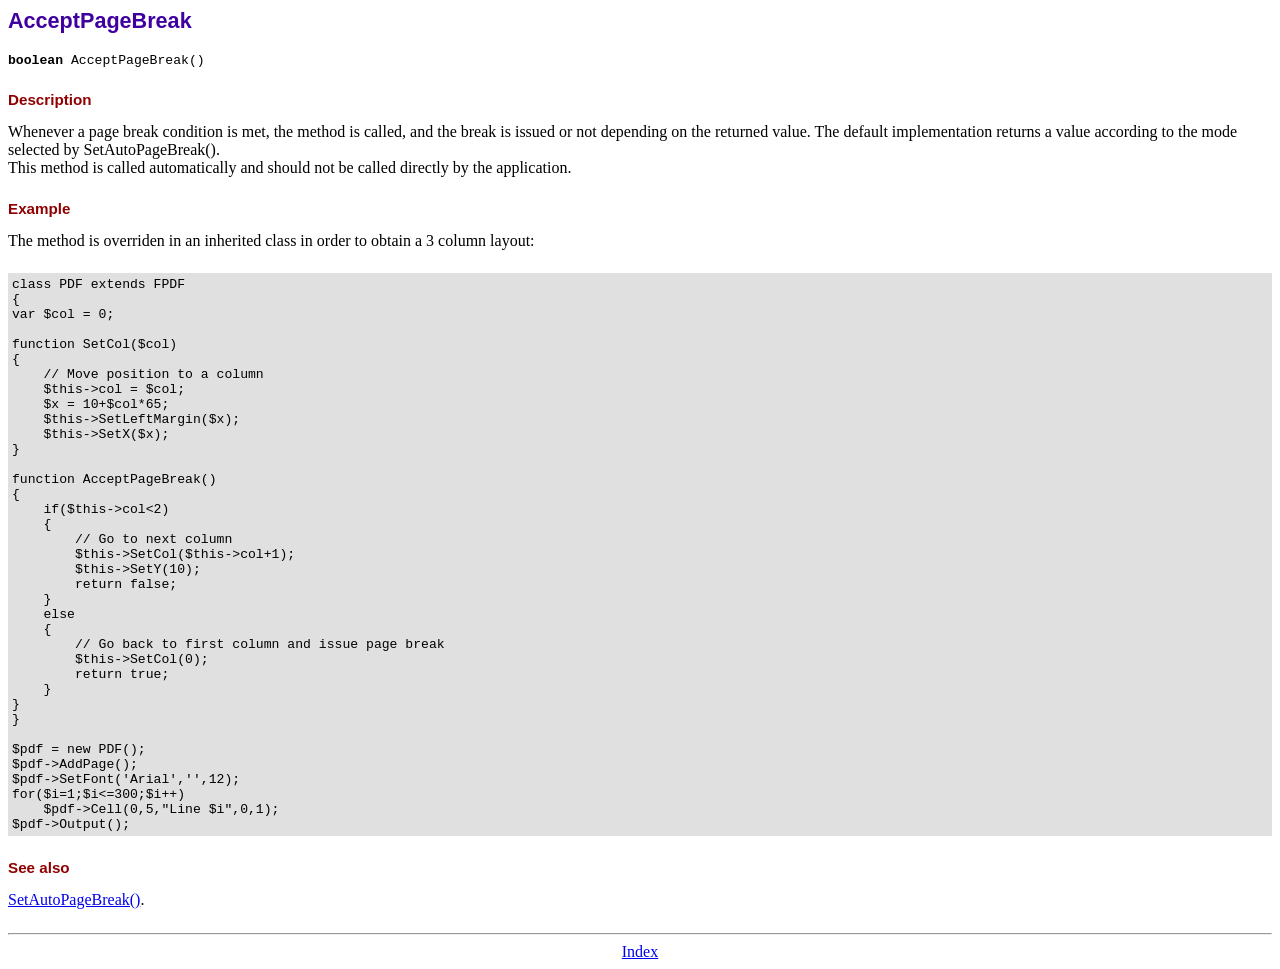
<file: pdf/doc/acceptpagebreak.htm>
<!DOCTYPE html PUBLIC "-//W3C//DTD HTML 4.01 Transitional//EN">
<html>
<head>
<meta http-equiv="Content-Type" content="text/html; charset=ISO-8859-1">
<title>AcceptPageBreak</title>
<link type="text/css" rel="stylesheet" href="../fpdf.css">
</head>
<body>
<h1>AcceptPageBreak</h1>
<code><b>boolean</b> AcceptPageBreak()</code>
<h2>Description</h2>
Whenever a page break condition is met, the method is called, and the break is issued or not
depending on the returned value. The default implementation returns a value according to the
mode selected by SetAutoPageBreak().
<br>
This method is called automatically and should not be called directly by the application.
<h2>Example</h2>
The method is overriden in an inherited class in order to obtain a 3 column layout:
<div class="doc-source">
<pre><code>class PDF extends FPDF
{
var $col = 0;

function SetCol($col)
{
    // Move position to a column
    $this-&gt;col = $col;
    $x = 10+$col*65;
    $this-&gt;SetLeftMargin($x);
    $this-&gt;SetX($x);
}

function AcceptPageBreak()
{
    if($this-&gt;col&lt;2)
    {
        // Go to next column
        $this-&gt;SetCol($this-&gt;col+1);
        $this-&gt;SetY(10);
        return false;
    }
    else
    {
        // Go back to first column and issue page break
        $this-&gt;SetCol(0);
        return true;
    }
}
}

$pdf = new PDF();
$pdf-&gt;AddPage();
$pdf-&gt;SetFont('Arial','',12);
for($i=1;$i&lt;=300;$i++)
    $pdf-&gt;Cell(0,5,&quot;Line $i&quot;,0,1);
$pdf-&gt;Output();</code></pre>
</div>
<h2>See also</h2>
<a href="setautopagebreak.htm">SetAutoPageBreak()</a>.
<hr style="margin-top:1.5em">
<div style="text-align:center"><a href="index.htm">Index</a></div>
</body>
</html>
</file>
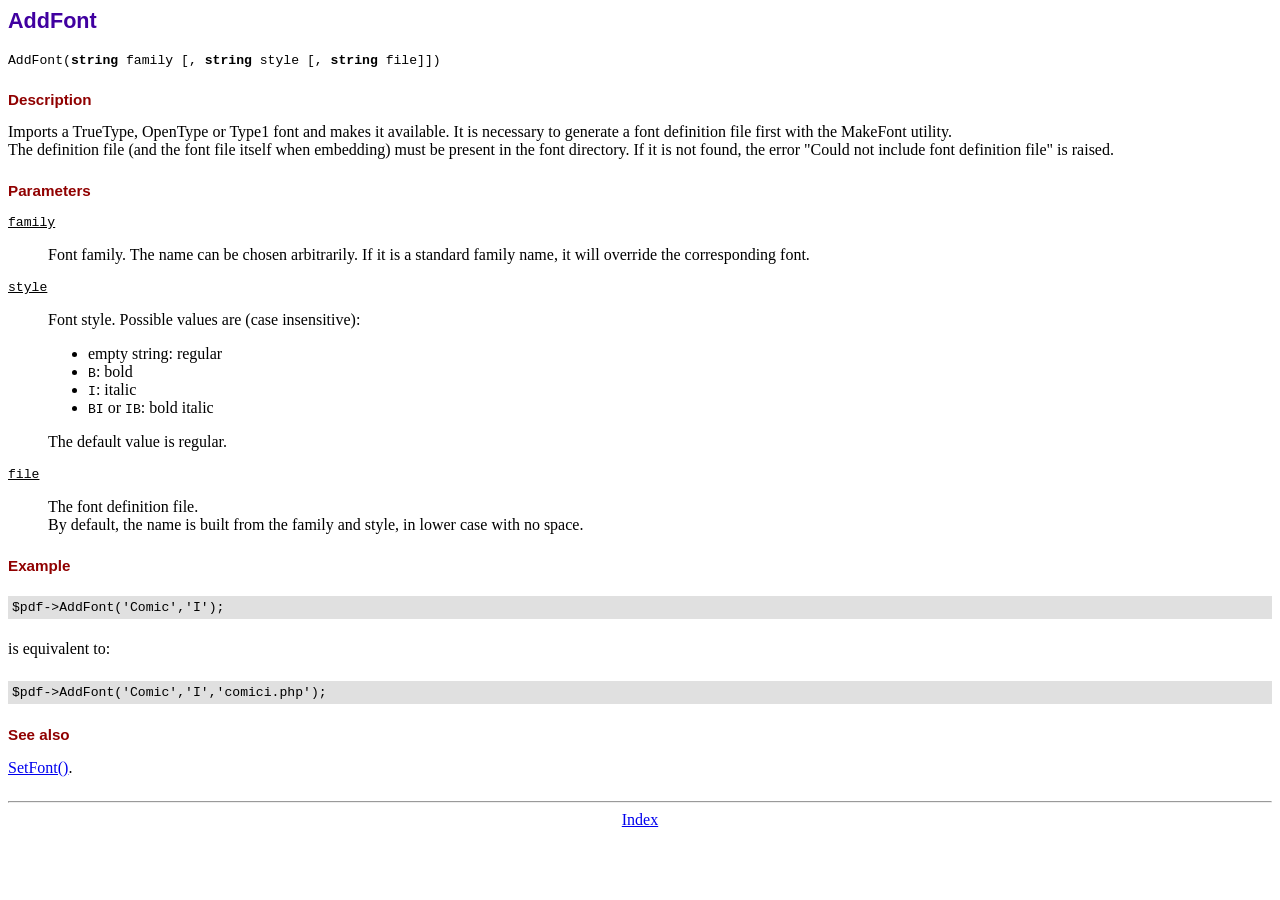
<file: pdf/doc/addfont.htm>
<!DOCTYPE html PUBLIC "-//W3C//DTD HTML 4.01 Transitional//EN">
<html>
<head>
<meta http-equiv="Content-Type" content="text/html; charset=ISO-8859-1">
<title>AddFont</title>
<link type="text/css" rel="stylesheet" href="../fpdf.css">
</head>
<body>
<h1>AddFont</h1>
<code>AddFont(<b>string</b> family [, <b>string</b> style [, <b>string</b> file]])</code>
<h2>Description</h2>
Imports a TrueType, OpenType or Type1 font and makes it available. It is necessary to generate a font
definition file first with the MakeFont utility.
<br>
The definition file (and the font file itself when embedding) must be present in the font directory.
If it is not found, the error "Could not include font definition file" is raised.
<h2>Parameters</h2>
<dl class="param">
<dt><code>family</code></dt>
<dd>
Font family. The name can be chosen arbitrarily. If it is a standard family name, it will
override the corresponding font.
</dd>
<dt><code>style</code></dt>
<dd>
Font style. Possible values are (case insensitive):
<ul>
<li>empty string: regular</li>
<li><code>B</code>: bold</li>
<li><code>I</code>: italic</li>
<li><code>BI</code> or <code>IB</code>: bold italic</li>
</ul>
The default value is regular.
</dd>
<dt><code>file</code></dt>
<dd>
The font definition file.
<br>
By default, the name is built from the family and style, in lower case with no space.
</dd>
</dl>
<h2>Example</h2>
<div class="doc-source">
<pre><code>$pdf-&gt;AddFont('Comic','I');</code></pre>
</div>
is equivalent to:
<div class="doc-source">
<pre><code>$pdf-&gt;AddFont('Comic','I','comici.php');</code></pre>
</div>
<h2>See also</h2>
<a href="setfont.htm">SetFont()</a>.
<hr style="margin-top:1.5em">
<div style="text-align:center"><a href="index.htm">Index</a></div>
</body>
</html>
</file>
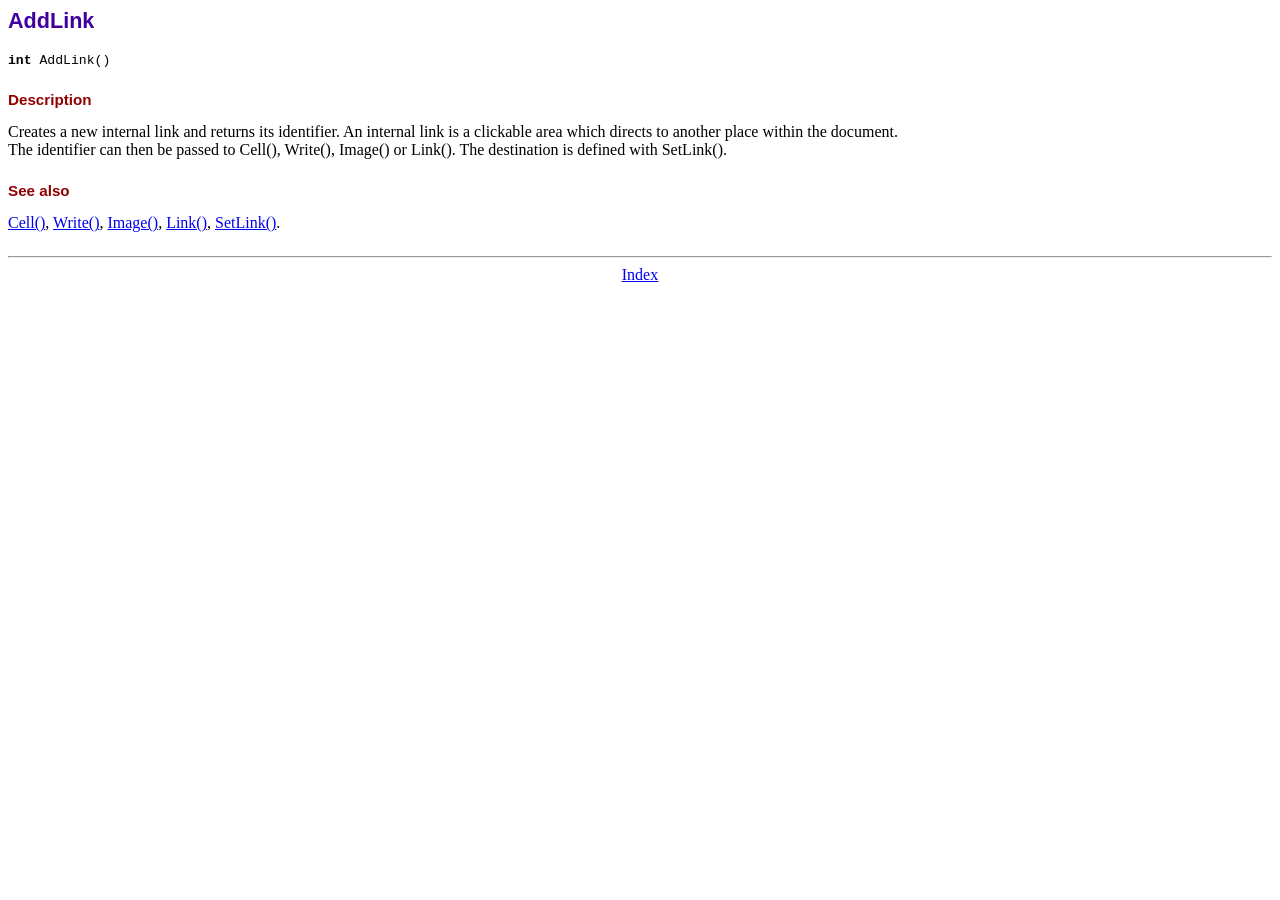
<file: pdf/doc/addlink.htm>
<!DOCTYPE html PUBLIC "-//W3C//DTD HTML 4.01 Transitional//EN">
<html>
<head>
<meta http-equiv="Content-Type" content="text/html; charset=ISO-8859-1">
<title>AddLink</title>
<link type="text/css" rel="stylesheet" href="../fpdf.css">
</head>
<body>
<h1>AddLink</h1>
<code><b>int</b> AddLink()</code>
<h2>Description</h2>
Creates a new internal link and returns its identifier. An internal link is a clickable area
which directs to another place within the document.
<br>
The identifier can then be passed to Cell(), Write(), Image() or Link(). The destination is
defined with SetLink().
<h2>See also</h2>
<a href="cell.htm">Cell()</a>,
<a href="write.htm">Write()</a>,
<a href="image.htm">Image()</a>,
<a href="link.htm">Link()</a>,
<a href="setlink.htm">SetLink()</a>.
<hr style="margin-top:1.5em">
<div style="text-align:center"><a href="index.htm">Index</a></div>
</body>
</html>
</file>
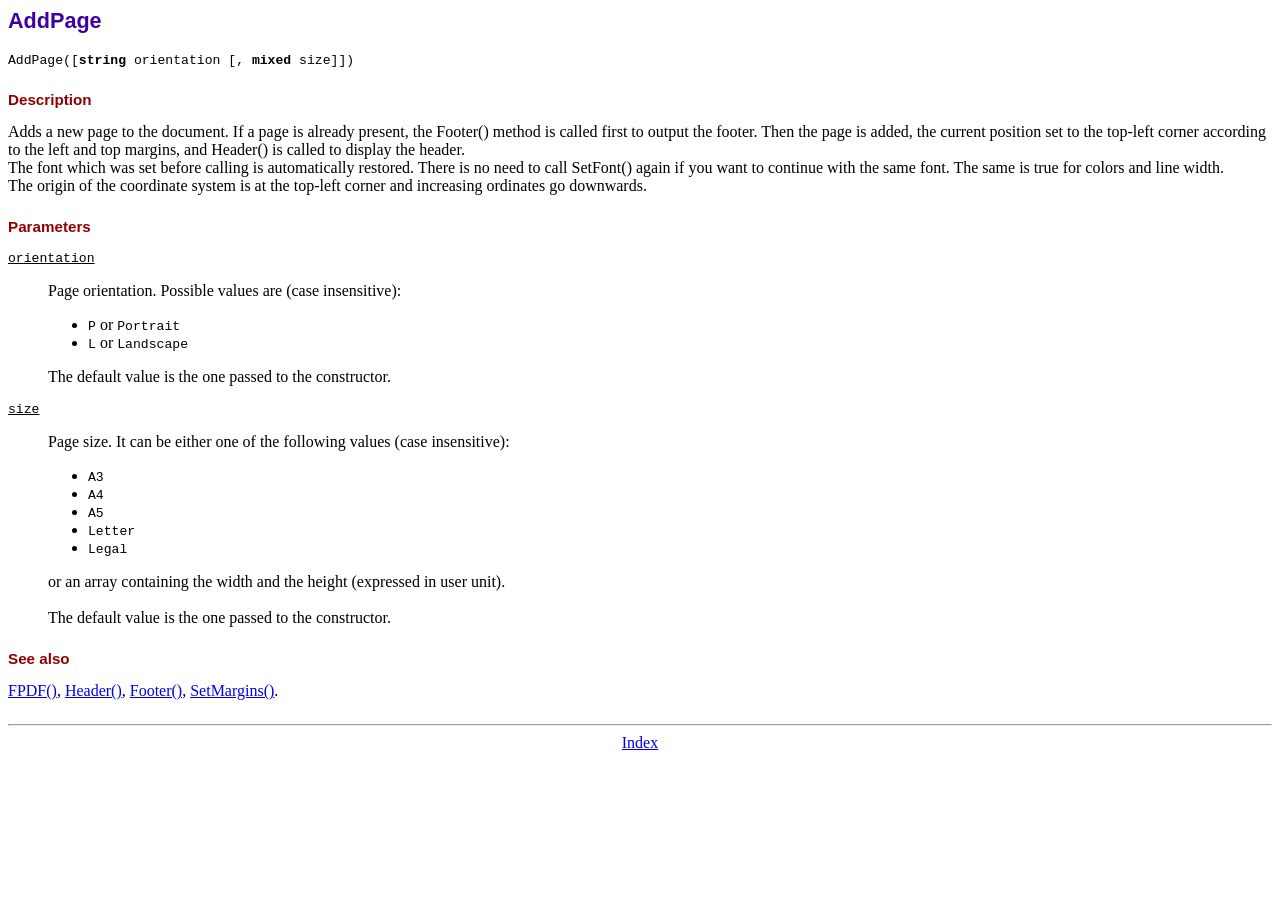
<file: pdf/doc/addpage.htm>
<!DOCTYPE html PUBLIC "-//W3C//DTD HTML 4.01 Transitional//EN">
<html>
<head>
<meta http-equiv="Content-Type" content="text/html; charset=ISO-8859-1">
<title>AddPage</title>
<link type="text/css" rel="stylesheet" href="../fpdf.css">
</head>
<body>
<h1>AddPage</h1>
<code>AddPage([<b>string</b> orientation [, <b>mixed</b> size]])</code>
<h2>Description</h2>
Adds a new page to the document. If a page is already present, the Footer() method is called
first to output the footer. Then the page is added, the current position set to the top-left
corner according to the left and top margins, and Header() is called to display the header.
<br>
The font which was set before calling is automatically restored. There is no need to call
SetFont() again if you want to continue with the same font. The same is true for colors and
line width.
<br>
The origin of the coordinate system is at the top-left corner and increasing ordinates go
downwards.
<h2>Parameters</h2>
<dl class="param">
<dt><code>orientation</code></dt>
<dd>
Page orientation. Possible values are (case insensitive):
<ul>
<li><code>P</code> or <code>Portrait</code></li>
<li><code>L</code> or <code>Landscape</code></li>
</ul>
The default value is the one passed to the constructor.
</dd>
<dt><code>size</code></dt>
<dd>
Page size. It can be either one of the following values (case insensitive):
<ul>
<li><code>A3</code></li>
<li><code>A4</code></li>
<li><code>A5</code></li>
<li><code>Letter</code></li>
<li><code>Legal</code></li>
</ul>
or an array containing the width and the height (expressed in user unit).<br>
<br>
The default value is the one passed to the constructor.
</dd>
</dl>
<h2>See also</h2>
<a href="fpdf.htm">FPDF()</a>,
<a href="header.htm">Header()</a>,
<a href="footer.htm">Footer()</a>,
<a href="setmargins.htm">SetMargins()</a>.
<hr style="margin-top:1.5em">
<div style="text-align:center"><a href="index.htm">Index</a></div>
</body>
</html>
</file>
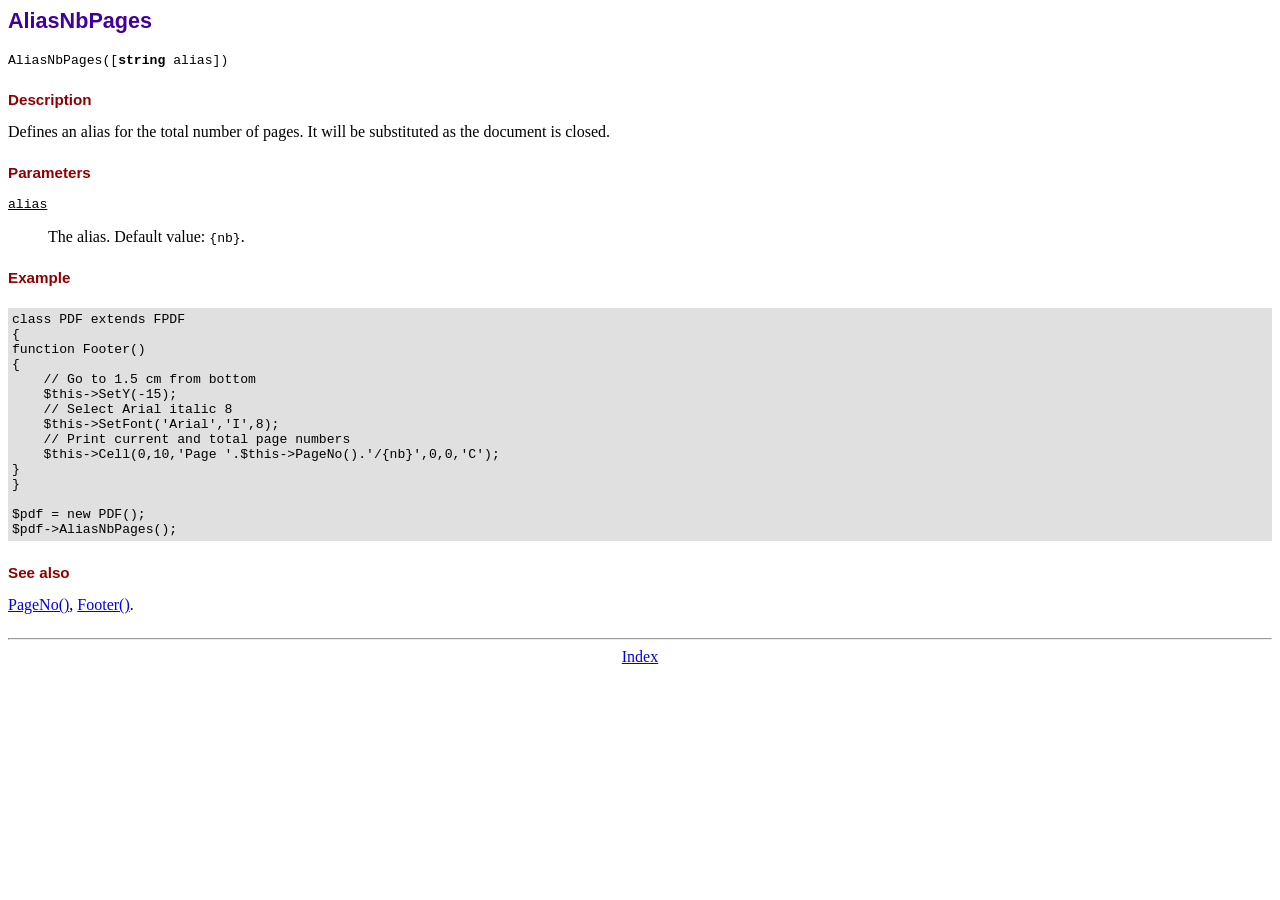
<file: pdf/doc/aliasnbpages.htm>
<!DOCTYPE html PUBLIC "-//W3C//DTD HTML 4.01 Transitional//EN">
<html>
<head>
<meta http-equiv="Content-Type" content="text/html; charset=ISO-8859-1">
<title>AliasNbPages</title>
<link type="text/css" rel="stylesheet" href="../fpdf.css">
</head>
<body>
<h1>AliasNbPages</h1>
<code>AliasNbPages([<b>string</b> alias])</code>
<h2>Description</h2>
Defines an alias for the total number of pages. It will be substituted as the document is
closed.
<h2>Parameters</h2>
<dl class="param">
<dt><code>alias</code></dt>
<dd>
The alias. Default value: <code>{nb}</code>.
</dd>
</dl>
<h2>Example</h2>
<div class="doc-source">
<pre><code>class PDF extends FPDF
{
function Footer()
{
    // Go to 1.5 cm from bottom
    $this-&gt;SetY(-15);
    // Select Arial italic 8
    $this-&gt;SetFont('Arial','I',8);
    // Print current and total page numbers
    $this-&gt;Cell(0,10,'Page '.$this-&gt;PageNo().'/{nb}',0,0,'C');
}
}

$pdf = new PDF();
$pdf-&gt;AliasNbPages();</code></pre>
</div>
<h2>See also</h2>
<a href="pageno.htm">PageNo()</a>,
<a href="footer.htm">Footer()</a>.
<hr style="margin-top:1.5em">
<div style="text-align:center"><a href="index.htm">Index</a></div>
</body>
</html>
</file>
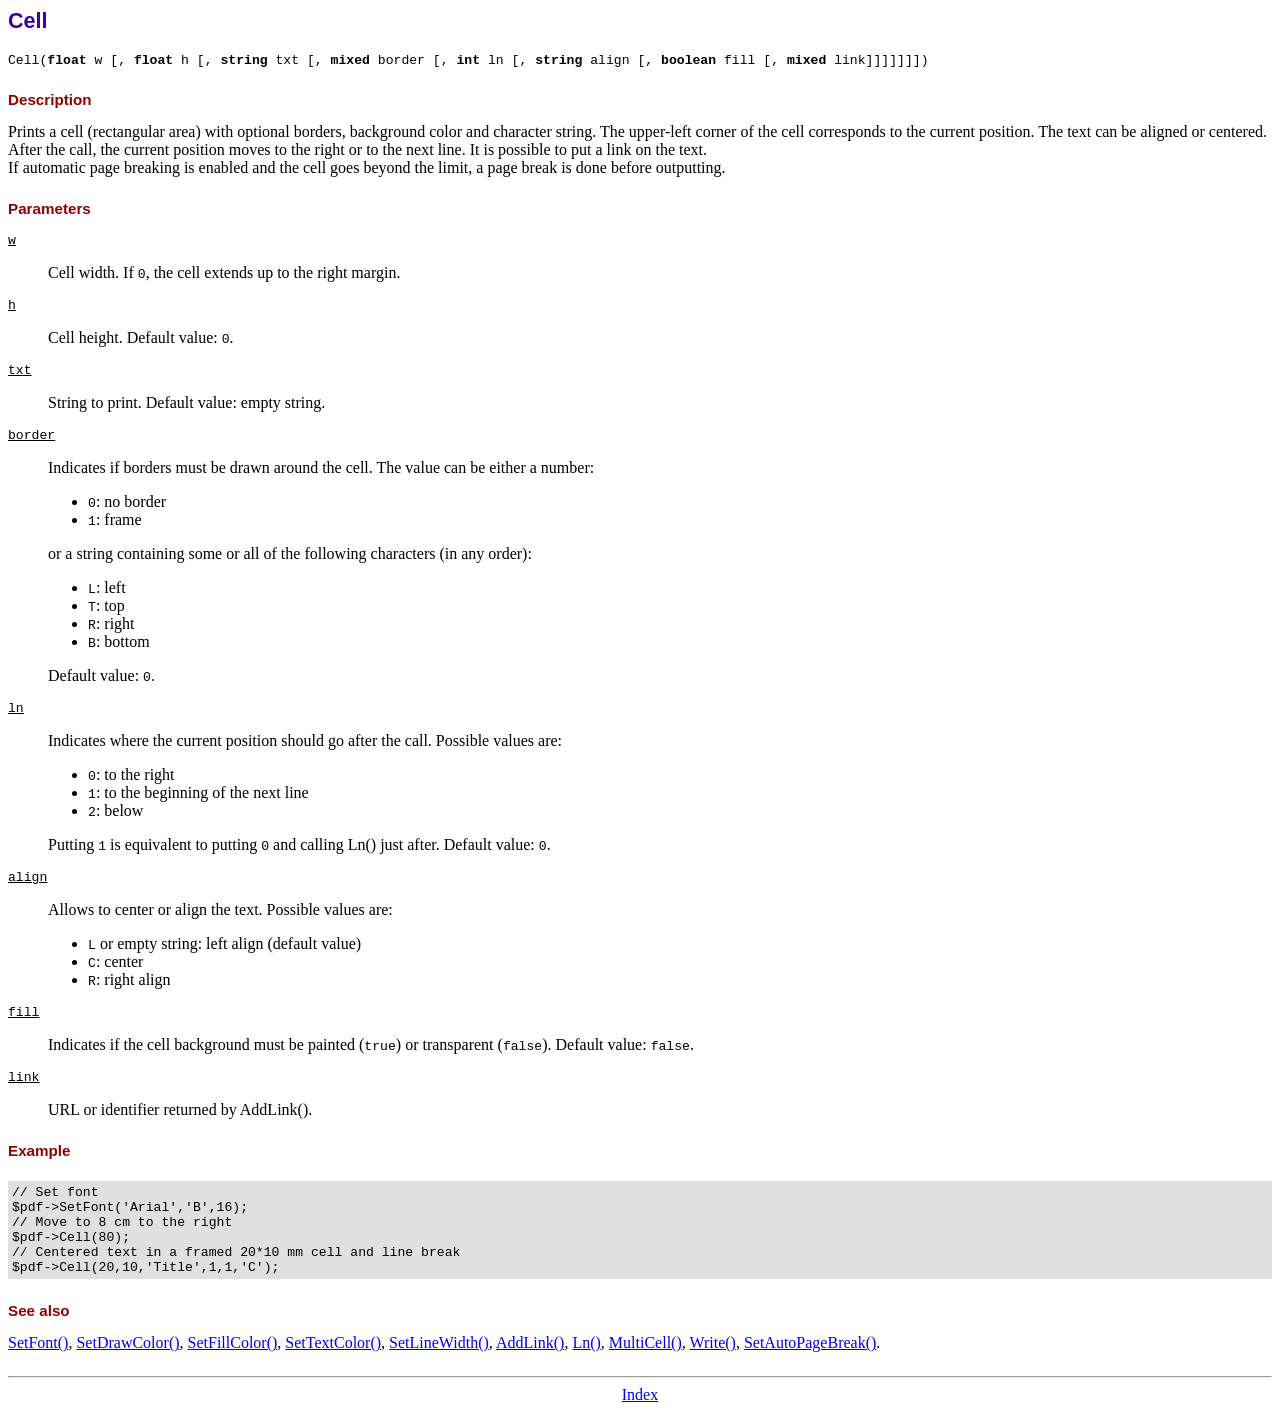
<file: pdf/doc/cell.htm>
<!DOCTYPE html PUBLIC "-//W3C//DTD HTML 4.01 Transitional//EN">
<html>
<head>
<meta http-equiv="Content-Type" content="text/html; charset=ISO-8859-1">
<title>Cell</title>
<link type="text/css" rel="stylesheet" href="../fpdf.css">
</head>
<body>
<h1>Cell</h1>
<code>Cell(<b>float</b> w [, <b>float</b> h [, <b>string</b> txt [, <b>mixed</b> border [, <b>int</b> ln [, <b>string</b> align [, <b>boolean</b> fill [, <b>mixed</b> link]]]]]]])</code>
<h2>Description</h2>
Prints a cell (rectangular area) with optional borders, background color and character string.
The upper-left corner of the cell corresponds to the current position. The text can be aligned
or centered. After the call, the current position moves to the right or to the next line. It is
possible to put a link on the text.
<br>
If automatic page breaking is enabled and the cell goes beyond the limit, a page break is
done before outputting.
<h2>Parameters</h2>
<dl class="param">
<dt><code>w</code></dt>
<dd>
Cell width. If <code>0</code>, the cell extends up to the right margin.
</dd>
<dt><code>h</code></dt>
<dd>
Cell height.
Default value: <code>0</code>.
</dd>
<dt><code>txt</code></dt>
<dd>
String to print.
Default value: empty string.
</dd>
<dt><code>border</code></dt>
<dd>
Indicates if borders must be drawn around the cell. The value can be either a number:
<ul>
<li><code>0</code>: no border</li>
<li><code>1</code>: frame</li>
</ul>
or a string containing some or all of the following characters (in any order):
<ul>
<li><code>L</code>: left</li>
<li><code>T</code>: top</li>
<li><code>R</code>: right</li>
<li><code>B</code>: bottom</li>
</ul>
Default value: <code>0</code>.
</dd>
<dt><code>ln</code></dt>
<dd>
Indicates where the current position should go after the call. Possible values are:
<ul>
<li><code>0</code>: to the right</li>
<li><code>1</code>: to the beginning of the next line</li>
<li><code>2</code>: below</li>
</ul>
Putting <code>1</code> is equivalent to putting <code>0</code> and calling Ln() just after.
Default value: <code>0</code>.
</dd>
<dt><code>align</code></dt>
<dd>
Allows to center or align the text. Possible values are:
<ul>
<li><code>L</code> or empty string: left align (default value)</li>
<li><code>C</code>: center</li>
<li><code>R</code>: right align</li>
</ul>
</dd>
<dt><code>fill</code></dt>
<dd>
Indicates if the cell background must be painted (<code>true</code>) or transparent (<code>false</code>).
Default value: <code>false</code>.
</dd>
<dt><code>link</code></dt>
<dd>
URL or identifier returned by AddLink().
</dd>
</dl>
<h2>Example</h2>
<div class="doc-source">
<pre><code>// Set font
$pdf-&gt;SetFont('Arial','B',16);
// Move to 8 cm to the right
$pdf-&gt;Cell(80);
// Centered text in a framed 20*10 mm cell and line break
$pdf-&gt;Cell(20,10,'Title',1,1,'C');</code></pre>
</div>
<h2>See also</h2>
<a href="setfont.htm">SetFont()</a>,
<a href="setdrawcolor.htm">SetDrawColor()</a>,
<a href="setfillcolor.htm">SetFillColor()</a>,
<a href="settextcolor.htm">SetTextColor()</a>,
<a href="setlinewidth.htm">SetLineWidth()</a>,
<a href="addlink.htm">AddLink()</a>,
<a href="ln.htm">Ln()</a>,
<a href="multicell.htm">MultiCell()</a>,
<a href="write.htm">Write()</a>,
<a href="setautopagebreak.htm">SetAutoPageBreak()</a>.
<hr style="margin-top:1.5em">
<div style="text-align:center"><a href="index.htm">Index</a></div>
</body>
</html>
</file>
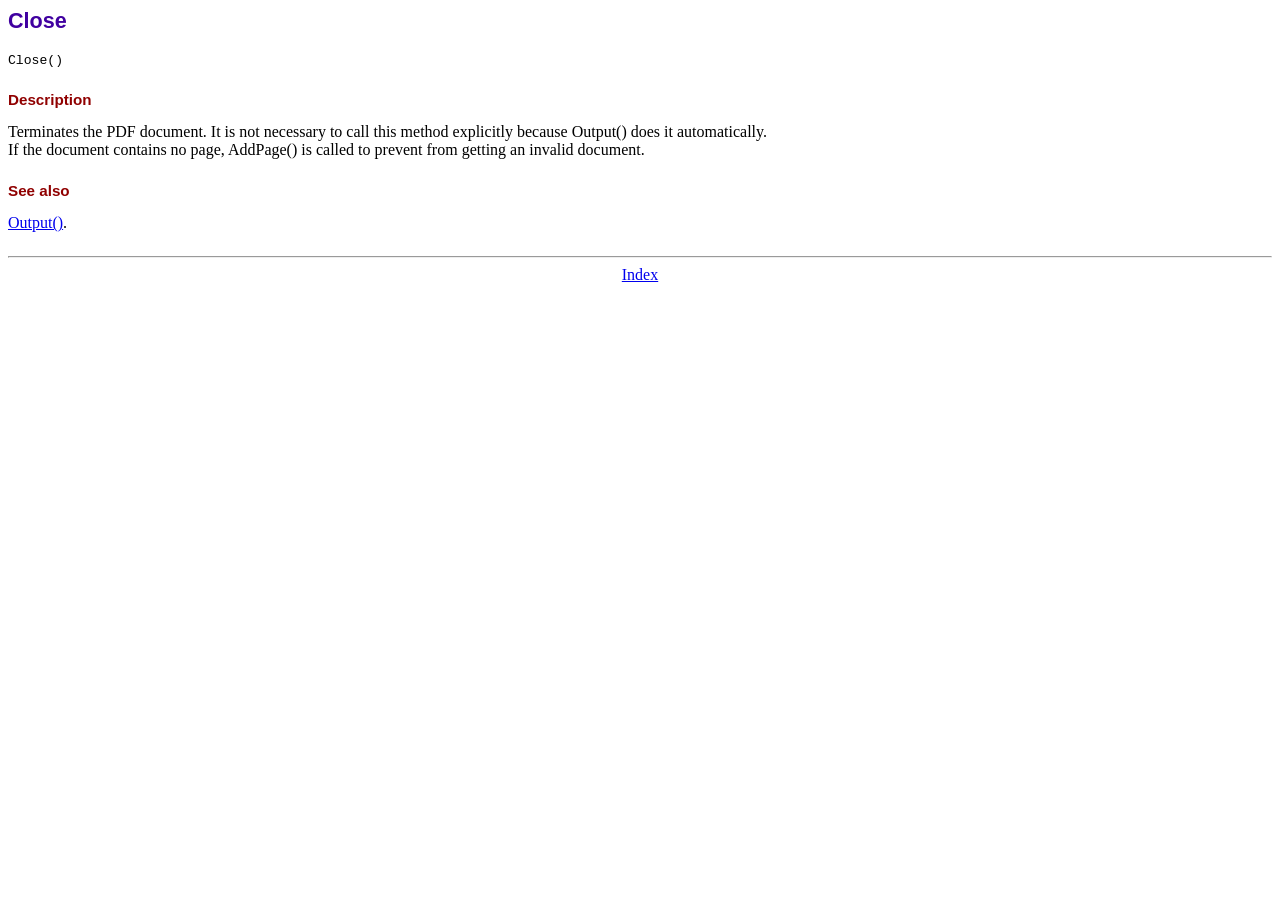
<file: pdf/doc/close.htm>
<!DOCTYPE html PUBLIC "-//W3C//DTD HTML 4.01 Transitional//EN">
<html>
<head>
<meta http-equiv="Content-Type" content="text/html; charset=ISO-8859-1">
<title>Close</title>
<link type="text/css" rel="stylesheet" href="../fpdf.css">
</head>
<body>
<h1>Close</h1>
<code>Close()</code>
<h2>Description</h2>
Terminates the PDF document. It is not necessary to call this method explicitly because Output()
does it automatically.
<br>
If the document contains no page, AddPage() is called to prevent from getting an invalid document.
<h2>See also</h2>
<a href="output.htm">Output()</a>.
<hr style="margin-top:1.5em">
<div style="text-align:center"><a href="index.htm">Index</a></div>
</body>
</html>
</file>
<file: angular-app/app.css>
.dataTables_length {
	float: left;
}
.dataTables_filter {
	float: right;
}

#table-find-person > tbody > tr {
	cursor: pointer;
}
#table-choose-parameter > tbody > tr {
	cursor: pointer;
}
.pps .table-samples .param-item {
	background: inherit;
	border: none;
	height: 35px;
	padding: 0px;
	margin: 0px;
}
.pps .error-msg {
	margin-bottom: 10px;
	padding: 10px;
}

.ppsInProgress .table-samples .param-item {
	background: inherit;
	border: none;
	height: 35px;
	padding: 0px;
	margin: 0px;
}


.report .select-report {
	padding-left: 0px;
	padding-right: 0px;
	position: relative;
	left: 10px;
}
.report .select-report > button {
	width: 100%;
	text-align: left;
}
.report .select-report > button .caret {
	float: right;
	position: relative;
	top: 9px;
}
.report .select-report > .dropdown-menu {
	width: 100%;
}
</file>
<file: pdf/fpdf.css>
body {font-family:"Times New Roman",serif}
h1 {font:bold 135% Arial,sans-serif; color:#4000A0; margin-bottom:0.9em}
h2 {font:bold 95% Arial,sans-serif; color:#900000; margin-top:1.5em; margin-bottom:1em}
dl.param dt {text-decoration:underline}
dl.param dd {margin-top:1em; margin-bottom:1em}
dl.param ul {margin-top:1em; margin-bottom:1em}
tt, code, kbd {font-family:"Courier New",Courier,monospace; font-size:82%}
div.source {margin-top:1.4em; margin-bottom:1.3em}
div.source pre {display:table; border:1px solid #24246A; width:100%; margin:0em; font-family:inherit; font-size:100%}
div.source code {display:block; border:1px solid #C5C5EC; background-color:#F0F5FF; padding:6px; color:#000000}
div.doc-source {margin-top:1.4em; margin-bottom:1.3em}
div.doc-source pre {display:table; width:100%; margin:0em; font-family:inherit; font-size:100%}
div.doc-source code {display:block; background-color:#E0E0E0; padding:4px}
.kw {color:#000080; font-weight:bold}
.str {color:#CC0000}
.cmt {color:#008000}
p.demo {text-align:center; margin-top:-0.9em}
a.demo {text-decoration:none; font-weight:bold; color:#0000CC}
a.demo:link {text-decoration:none; font-weight:bold; color:#0000CC}
a.demo:hover {text-decoration:none; font-weight:bold; color:#0000FF}
a.demo:active {text-decoration:none; font-weight:bold; color:#0000FF}
</file>
